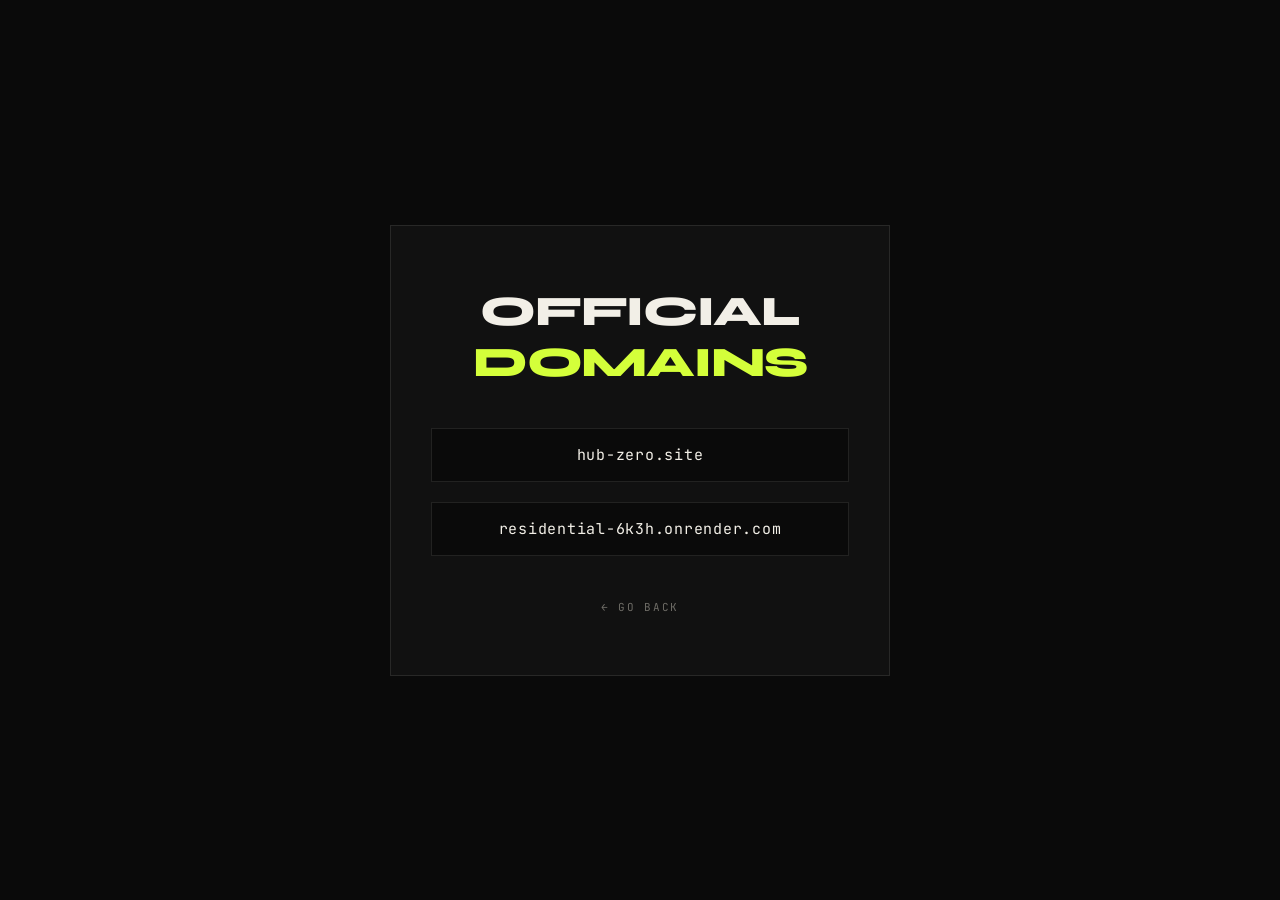
<file: domains/index.html>
<!DOCTYPE html>
<html lang="en">
<head>
<meta charset="UTF-8">
<meta name="viewport" content="width=device-width, initial-scale=1.0">
<title>Hub Zero — Official Domains</title>
<link rel="preconnect" href="https://fonts.googleapis.com">
<link rel="preconnect" href="https://fonts.gstatic.com" crossorigin>
<link href="https://fonts.googleapis.com/css2?family=Syne:wght@700;800&family=JetBrains+Mono:wght@400;500&display=swap" rel="stylesheet">
<style>
  :root {
    --bg: #0a0a0a;
    --fg: #f2efe7;
    --muted: #6e6c66;
    --accent: #d4ff3a;
    --line: rgba(242,239,231,0.1);
    --ease: cubic-bezier(0.65, 0.05, 0.1, 1);
  }
  * { margin: 0; padding: 0; box-sizing: border-box; }
  body {
    background: var(--bg);
    color: var(--fg);
    font-family: 'Syne', sans-serif;
    display: flex;
    justify-content: center;
    align-items: center;
    min-height: 100vh;
    overflow: hidden;
    padding: 20px;
  }
  .container {
    text-align: center;
    max-width: 500px;
    width: 100%;
    border: 1px solid var(--line);
    padding: 60px 40px;
    background: #111;
  }
  h1 {
    font-size: clamp(24px, 5vw, 42px);
    font-weight: 800;
    letter-spacing: -0.03em;
    margin-bottom: 40px;
    text-transform: uppercase;
  }
  h1 span {
    color: var(--accent);
  }
  .domain-list {
    list-style: none;
    display: flex;
    flex-direction: column;
    gap: 20px;
    margin-bottom: 40px;
  }
  .domain-item {
    font-family: 'JetBrains Mono', monospace;
    font-size: 15px;
    letter-spacing: 0.05em;
    color: var(--fg);
    padding: 16px;
    border: 1px solid var(--line);
    background: #0a0a0a;
    transition: all 0.4s var(--ease);
  }
  .domain-item:hover {
    border-color: var(--accent);
    color: var(--accent);
    box-shadow: 0 10px 30px rgba(212,255,58,0.05);
  }
  .back-link {
    font-family: 'JetBrains Mono', monospace;
    font-size: 11px;
    text-transform: uppercase;
    letter-spacing: 0.15em;
    color: var(--muted);
    text-decoration: none;
    transition: color 0.3s;
  }
  .back-link:hover {
    color: var(--accent);
  }
</style>
</head>
<body>
  <div class="container">
    <h1>Official <span>Domains</span></h1>
    <ul class="domain-list">
      <li class="domain-item">hub-zero.site</li>
      <li class="domain-item">residential-6k3h.onrender.com</li>
    </ul>
    <a href="../" class="back-link">← Go Back</a>
  </div>
</body>
</html>
</file>
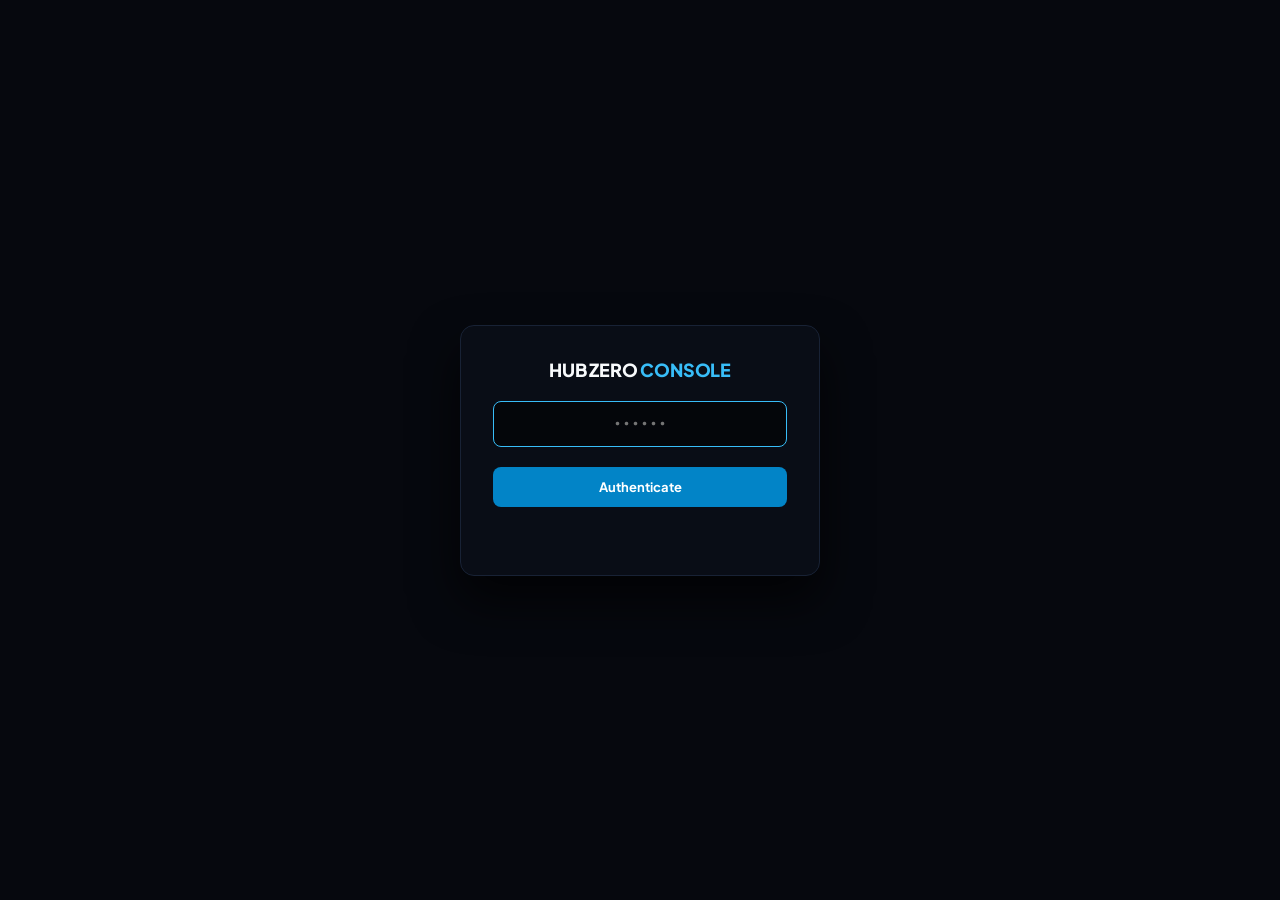
<file: watermelon.html>
<!DOCTYPE html>
<html lang="en">
<head>
  <meta charset="UTF-8">
  <meta name="viewport" content="width=device-width, initial-scale=1.0">
  <title>0x34230292</title>
  <link rel="stylesheet" href="https://fonts.googleapis.com/css2?family=JetBrains+Mono:wght@400;500;600;700;800&family=Plus+Jakarta+Sans:wght@400;500;600;700;800&display=swap">
  <style>
    :root {
      --bg: #06080e;
      --sidebar: #090d16;
      --card: #0d1322;
      --card-alt: #11182c;
      --card-hover: #151e36;
      --border: #182235;
      --border-light: #22304a;
      --border-hover: #2f4265;
      --border-accent: #38bdf8;
      
      --accent: #38bdf8;
      --accent-dim: rgba(56, 189, 248, 0.12);
      --accent-solid: #0284c7;
      --purple: #c084fc;
      --purple-dim: rgba(192, 132, 252, 0.12);
      --emerald: #34d399;
      --emerald-dim: rgba(52, 211, 153, 0.12);
      --amber: #fbbf24;
      --amber-dim: rgba(251, 191, 36, 0.12);
      --rose: #f87171;
      --rose-dim: rgba(248, 113, 113, 0.12);
      
      --fg: #f8fafc;
      --fg-secondary: #94a3b8;
      --muted: #64748b;
      --font-main: 'Plus Jakarta Sans', -apple-system, BlinkMacSystemFont, sans-serif;
      --font-mono: 'JetBrains Mono', monospace;
    }

    *, *::before, *::after {
      box-sizing: border-box;
      margin: 0;
      padding: 0;
    }

    body {
      background-color: var(--bg);
      color: var(--fg);
      font-family: var(--font-main);
      min-height: 100vh;
      display: flex;
      overflow-x: hidden;
      -webkit-font-smoothing: antialiased;
    }

    /* ─── AUTHENTICATION SCREEN ─── */
    .login-screen {
      display: flex;
      flex-direction: column;
      align-items: center;
      justify-content: center;
      width: 100vw;
      height: 100vh;
      background: var(--bg);
      z-index: 9999;
      position: fixed;
      top: 0;
      left: 0;
    }

    .login-card {
      width: 100%;
      max-width: 360px;
      background: var(--sidebar);
      border: 1px solid var(--border);
      border-radius: 14px;
      padding: 32px;
      display: flex;
      flex-direction: column;
      gap: 20px;
      text-align: center;
      box-shadow: 0 24px 48px rgba(0,0,0,0.7);
    }

    .login-title {
      font-size: 18px;
      font-weight: 800;
      letter-spacing: -0.01em;
      text-transform: uppercase;
      color: var(--fg);
    }

    .login-title span {
      color: var(--accent);
    }

    .login-input {
      font-family: var(--font-mono);
      background: #04060a;
      border: 1px solid var(--border);
      color: var(--fg);
      padding: 12px;
      border-radius: 8px;
      text-align: center;
      font-size: 15px;
      outline: none;
      transition: border-color 0.15s ease;
    }

    .login-input:focus {
      border-color: var(--accent);
    }

    .login-btn {
      font-family: var(--font-main);
      background: #0284c7;
      color: #ffffff;
      border: none;
      padding: 12px;
      border-radius: 8px;
      font-weight: 700;
      cursor: pointer;
      font-size: 13px;
      transition: background 0.15s ease;
    }

    .login-btn:hover {
      background: #0369a1;
    }

    .login-error {
      color: var(--rose);
      font-size: 12px;
      min-height: 16px;
      font-weight: 600;
    }

    /* ─── SIDEBAR NAVIGATION ─── */
    .sidebar {
      width: 240px;
      background: var(--sidebar);
      border-right: 1px solid var(--border);
      height: 100vh;
      position: fixed;
      top: 0;
      left: 0;
      display: none;
      flex-direction: column;
      padding: 24px 16px;
      justify-content: space-between;
      z-index: 10;
    }

    .sidebar-top {
      display: flex;
      flex-direction: column;
      gap: 24px;
    }

    .sidebar-header {
      display: flex;
      align-items: center;
      gap: 10px;
      padding: 4px 6px;
    }

    .sidebar-logo {
      font-size: 15px;
      font-weight: 800;
      letter-spacing: -0.02em;
      text-transform: uppercase;
      color: var(--fg);
    }

    .sidebar-logo span {
      color: var(--accent);
    }

    .nav-list {
      display: flex;
      flex-direction: column;
      gap: 4px;
      list-style: none;
    }

    .nav-item {
      display: flex;
      align-items: center;
      gap: 10px;
      padding: 8px 12px;
      border-radius: 8px;
      color: var(--muted);
      font-size: 13px;
      font-weight: 600;
      cursor: pointer;
      transition: all 0.15s ease;
      user-select: none;
    }

    .nav-item svg {
      width: 15px;
      height: 15px;
      stroke: currentColor;
      stroke-width: 2.2;
      fill: none;
    }

    .nav-item:hover {
      color: var(--fg);
      background: rgba(255, 255, 255, 0.04);
    }

    .nav-item.active {
      color: #ffffff;
      background: #11182c;
      border: 1px solid var(--border-light);
    }

    .nav-item.active svg {
      stroke: var(--accent);
    }

    .sidebar-footer {
      display: flex;
      flex-direction: column;
      gap: 10px;
    }

    .btn-exit {
      display: flex;
      align-items: center;
      justify-content: center;
      gap: 8px;
      padding: 8px;
      border: 1px solid rgba(248, 113, 113, 0.25);
      border-radius: 8px;
      background: rgba(248, 113, 113, 0.06);
      color: #f87171;
      font-family: var(--font-main);
      font-size: 12px;
      font-weight: 700;
      cursor: pointer;
      transition: all 0.15s ease;
    }

    .btn-exit:hover {
      background: rgba(248, 113, 113, 0.15);
      color: #ffffff;
    }

    /* ─── MAIN CONTENT WINDOW ─── */
    .main-window {
      margin-left: 240px;
      flex: 1;
      padding: 24px 32px;
      display: none;
      flex-direction: column;
      gap: 20px;
      box-sizing: border-box;
      max-width: 1400px;
    }

    /* ─── METRICS STRIP CARDS ─── */
    .metrics-strip {
      display: grid;
      grid-template-columns: repeat(4, 1fr);
      gap: 12px;
    }

    .metric-card {
      background: var(--card);
      border: 1px solid var(--border);
      border-radius: 10px;
      padding: 14px 16px;
      display: flex;
      flex-direction: column;
      gap: 4px;
      transition: border-color 0.15s ease, background 0.15s ease;
    }

    .metric-card:hover {
      border-color: var(--border-light);
      background: var(--card-alt);
    }

    .metric-card-header {
      display: flex;
      align-items: center;
      justify-content: space-between;
      color: var(--muted);
      font-size: 11px;
      font-weight: 700;
      text-transform: uppercase;
      letter-spacing: 0.05em;
    }

    .metric-card-header svg {
      width: 14px;
      height: 14px;
    }

    .metric-card-value {
      font-size: 20px;
      font-weight: 800;
      color: #ffffff;
      font-family: var(--font-mono);
      display: flex;
      align-items: baseline;
      gap: 6px;
    }

    .metric-card-sub {
      font-size: 11px;
      color: var(--muted);
      font-weight: 500;
    }

    /* ─── PAGE CONTROL ROW ─── */
    .control-row {
      display: flex;
      justify-content: space-between;
      align-items: center;
      gap: 12px;
      flex-wrap: wrap;
    }

    .control-left {
      display: flex;
      align-items: center;
      gap: 8px;
      flex-wrap: wrap;
    }

    .search-wrapper {
      position: relative;
      width: 260px;
    }

    .search-input {
      width: 100%;
      height: 36px;
      background: var(--sidebar);
      border: 1px solid var(--border);
      border-radius: 8px;
      padding: 0 12px 0 34px;
      color: var(--fg);
      font-family: var(--font-main);
      font-size: 12.5px;
      outline: none;
      transition: border-color 0.15s ease;
    }

    .search-input:focus {
      border-color: var(--accent);
    }

    .search-icon {
      position: absolute;
      left: 10px;
      top: 50%;
      transform: translateY(-50%);
      width: 14px;
      height: 14px;
      stroke: var(--muted);
      stroke-width: 2.2;
      fill: none;
      pointer-events: none;
    }

    .filter-chip {
      padding: 6px 12px;
      border-radius: 6px;
      font-size: 11.5px;
      font-weight: 700;
      background: #0d1322;
      border: 1px solid var(--border);
      color: var(--muted);
      cursor: pointer;
      transition: all 0.15s ease;
      user-select: none;
    }

    .filter-chip:hover {
      color: var(--fg);
      background: #151e36;
    }

    .filter-chip.active {
      background: rgba(56, 189, 248, 0.15);
      border-color: rgba(56, 189, 248, 0.4);
      color: #38bdf8;
    }

    .btn-control-action {
      display: inline-flex;
      align-items: center;
      gap: 6px;
      padding: 7px 14px;
      border-radius: 8px;
      font-family: var(--font-main);
      font-size: 12px;
      font-weight: 700;
      cursor: pointer;
      transition: all 0.15s ease;
      background: #11182c;
      border: 1px solid var(--border-light);
      color: var(--fg);
      user-select: none;
    }

    .btn-control-action:hover {
      background: #1a2542;
      color: #ffffff;
      border-color: var(--accent);
    }

    /* ─── FLOATING SELECTION TOOLBAR ─── */
    .selection-toolbar {
      position: fixed;
      bottom: 24px;
      left: calc(240px + (100vw - 240px) / 2);
      transform: translateX(-50%);
      z-index: 500;
      display: none;
      align-items: center;
      gap: 16px;
      background: #0f172a;
      border: 1px solid #334155;
      border-radius: 10px;
      padding: 9px 18px;
      box-shadow: 0 16px 40px rgba(0, 0, 0, 0.7);
      backdrop-filter: blur(8px);
    }

    .selection-toolbar.active {
      display: flex;
    }

    .selection-info {
      display: flex;
      align-items: center;
      gap: 10px;
    }

    .selection-badge {
      font-family: var(--font-mono);
      font-size: 11px;
      font-weight: 700;
      background: rgba(56, 189, 248, 0.2);
      color: #7dd3fc;
      border: 1px solid rgba(56, 189, 248, 0.35);
      padding: 3px 7px;
      border-radius: 4px;
    }

    .selection-title {
      font-size: 12.5px;
      font-weight: 600;
      color: #f1f5f9;
      white-space: nowrap;
    }

    .selection-actions {
      display: flex;
      align-items: center;
      gap: 8px;
    }

    /* ─── REDESIGNED STUDENT DIRECTORY TABLE ─── */
    .panel-container {
      background: var(--sidebar);
      border: 1px solid var(--border);
      border-radius: 12px;
      overflow: hidden;
      display: none;
    }

    .panel-container.active {
      display: block;
    }

    table {
      width: 100%;
      border-collapse: collapse;
      text-align: left;
    }

    th, td {
      padding: 12px 16px;
      border-bottom: 1px solid var(--border);
      vertical-align: middle;
    }

    th {
      font-size: 10.5px;
      font-weight: 750;
      text-transform: uppercase;
      letter-spacing: 0.06em;
      color: var(--muted);
      background: #080c14;
    }

    td {
      font-size: 13px;
      color: var(--fg-secondary);
    }

    tr:last-child td {
      border-bottom: none;
    }

    tr {
      transition: background 0.12s ease;
    }

    tr:hover td {
      background: rgba(255, 255, 255, 0.02);
    }

    .selectable-row {
      cursor: pointer;
    }

    .selectable-row:hover td {
      background: rgba(56, 189, 248, 0.06) !important;
    }

    .selectable-row.selected-row td {
      background: rgba(56, 189, 248, 0.12) !important;
    }

    .selectable-row.selected-row td:first-child {
      border-left: 3px solid var(--accent);
    }

    /* ─── STUDENT IDENTITY CELL ─── */
    .student-id-cell {
      display: flex;
      align-items: center;
      gap: 12px;
    }

    .student-avatar {
      width: 42px;
      height: 42px;
      border-radius: 10px;
      background: #11182c;
      border: 1px solid #1f2c44;
      display: flex;
      align-items: center;
      justify-content: center;
      color: #94a3b8;
      font-size: 14px;
      font-weight: 800;
      overflow: hidden;
      flex-shrink: 0;
      position: relative;
    }

    .student-avatar img {
      width: 100%;
      height: 100%;
      object-fit: cover;
      display: block;
    }

    .student-meta {
      display: flex;
      flex-direction: column;
      gap: 3px;
    }

    .student-name {
      font-size: 13.5px;
      font-weight: 750;
      color: #ffffff;
      line-height: 1.2;
    }

    .student-subline {
      display: flex;
      align-items: center;
      gap: 6px;
    }

    .id-tag {
      font-family: var(--font-mono);
      font-size: 10.5px;
      font-weight: 700;
      color: #94a3b8;
      background: rgba(255, 255, 255, 0.04);
      border: 1px solid var(--border);
      padding: 1px 6px;
      border-radius: 4px;
    }

    .verified-dot {
      display: inline-flex;
      align-items: center;
      gap: 4px;
      font-size: 10.5px;
      font-weight: 600;
      color: var(--emerald);
    }
    .verified-dot::before {
      content: "";
      width: 5px;
      height: 5px;
      border-radius: 50%;
      background: var(--emerald);
    }

    /* ─── EXECUTIONS CELL ─── */
    .exec-cell {
      display: flex;
      align-items: center;
      gap: 6px;
    }

    .exec-chip {
      display: inline-flex;
      align-items: center;
      gap: 4px;
      padding: 3px 8px;
      border-radius: 5px;
      font-family: var(--font-mono);
      font-size: 11px;
      font-weight: 750;
      letter-spacing: 0.02em;
    }
    .exec-chip-ep {
      background: rgba(56, 189, 248, 0.08);
      border: 1px solid rgba(56, 189, 248, 0.22);
      color: #38bdf8;
    }
    .exec-chip-ss {
      background: rgba(192, 132, 252, 0.08);
      border: 1px solid rgba(192, 132, 252, 0.22);
      color: #c084fc;
    }

    /* ─── QUOTA BALANCES CELL ─── */
    .quota-cell {
      display: flex;
      flex-direction: column;
      gap: 4px;
    }

    .quota-item-row {
      display: flex;
      align-items: center;
      gap: 8px;
    }

    .quota-number {
      font-family: var(--font-mono);
      font-size: 12px;
      font-weight: 800;
      letter-spacing: 0.02em;
    }

    .quota-bar-track {
      width: 65px;
      height: 4px;
      background: #111827;
      border-radius: 2px;
      overflow: hidden;
      border: 1px solid rgba(255, 255, 255, 0.08);
      flex-shrink: 0;
    }

    .quota-bar-fill {
      height: 100%;
      border-radius: 2px;
      transition: width 0.3s ease, background-color 0.3s ease;
    }

    .quota-tasks-sub {
      font-family: var(--font-mono);
      font-size: 11px;
      color: #94a3b8;
      display: flex;
      align-items: center;
      gap: 4px;
    }

    .quota-tasks-sub strong {
      color: #e2e8f0;
    }

    /* ─── COOLDOWN STATUS CELL ─── */
    .cooldown-badge {
      display: inline-flex;
      align-items: center;
      gap: 6px;
      padding: 4px 10px;
      border-radius: 6px;
      font-family: var(--font-mono);
      font-size: 11px;
      font-weight: 700;
    }
    .cooldown-ready {
      background: rgba(52, 211, 153, 0.1);
      border: 1px solid rgba(52, 211, 153, 0.28);
      color: #34d399;
    }
    .cooldown-active {
      background: rgba(248, 113, 113, 0.1);
      border: 1px solid rgba(248, 113, 113, 0.28);
      color: #f87171;
    }

    /* ─── ACTIONS GROUP ─── */
    .actions-group {
      display: flex;
      align-items: center;
      justify-content: flex-end;
      gap: 6px;
    }

    .btn-action-icon {
      width: 30px;
      height: 30px;
      border-radius: 6px;
      display: inline-flex;
      align-items: center;
      justify-content: center;
      background: #0d1322;
      border: 1px solid var(--border);
      color: var(--muted);
      cursor: pointer;
      transition: all 0.15s ease;
    }

    .btn-action-icon svg {
      width: 14px;
      height: 14px;
      stroke-width: 2.2;
      fill: none;
      stroke: currentColor;
    }

    .btn-action-icon:hover {
      background: #162035;
      color: #ffffff;
    }

    .btn-action-admin { color: #eab308; }
    .btn-action-admin:hover, .btn-action-admin.active { border-color: #facc15; background: rgba(234, 179, 8, 0.15); color: #facc15; }

    /* ─── ELITE ADMIN ROW ─── */
    .admin-row {
      position: relative;
    }

    .admin-row td {
      background: rgba(255, 255, 255, 0.02) !important;
      border-top: 1px solid rgba(255, 255, 255, 0.07) !important;
      border-bottom: 1px solid rgba(255, 255, 255, 0.07) !important;
      transition: background 0.15s ease;
    }

    .admin-row td:first-child {
      border-left: 2.5px solid #eab308 !important;
    }

    .admin-row td:last-child {
      border-right: 1px solid rgba(255, 255, 255, 0.07) !important;
    }

    .admin-row:hover td {
      background: rgba(255, 255, 255, 0.04) !important;
    }

    .admin-row .student-avatar {
      background: #0f1523;
      border: 1.5px solid #ca8a04;
      color: #fde047;
      box-shadow: 0 0 10px rgba(234, 179, 8, 0.2);
    }

    .admin-row .student-name {
      color: #ffffff;
      font-weight: 750;
    }

    .admin-inf-badge {
      display: inline-flex;
      align-items: center;
      justify-content: center;
      font-family: var(--font-mono);
      font-size: 16px;
      font-weight: 800;
      color: #facc15;
      line-height: 1;
      text-shadow: 0 0 10px rgba(250, 204, 21, 0.35);
    }

    .admin-runs-badge {
      display: inline-flex;
      align-items: center;
      gap: 5px;
      padding: 3px 9px;
      border-radius: 5px;
      font-family: var(--font-mono);
      font-size: 11px;
      font-weight: 750;
      background: rgba(255, 255, 255, 0.05);
      border: 1px solid rgba(255, 255, 255, 0.12);
      color: #e2e8f0;
    }

    .btn-action-revoke {
      background: rgba(244, 63, 94, 0.1) !important;
      border: 1px solid rgba(244, 63, 94, 0.35) !important;
      color: #fca5a5 !important;
      font-family: var(--font-main);
      font-size: 11px;
      font-weight: 750;
      text-transform: uppercase;
      letter-spacing: 0.03em;
      padding: 6px 12px;
      border-radius: 5px;
      cursor: pointer;
      display: inline-flex;
      align-items: center;
      gap: 6px;
      transition: all 0.15s ease;
      white-space: nowrap;
    }

    .btn-action-revoke:hover {
      background: rgba(244, 63, 94, 0.25) !important;
      border-color: #f43f5e !important;
      color: #ffffff !important;
      box-shadow: 0 0 12px rgba(244, 63, 94, 0.35);
      transform: translateY(-1px);
    }
    .btn-action-force { color: #38bdf8; }
    .btn-action-force:hover { border-color: #38bdf8; background: rgba(56, 189, 248, 0.15); color: #7dd3fc; }
    .btn-action-edit:hover { border-color: #c084fc; color: #c084fc; }
    .btn-action-reset:hover { border-color: var(--accent); color: var(--accent); }
    .btn-action-softban:hover { border-color: var(--amber); color: var(--amber); }
    .btn-action-blacklist:hover { border-color: var(--rose); color: var(--rose); }

    /* ─── BADGES ─── */
    .badge {
      font-family: var(--font-mono);
      font-size: 11px;
      padding: 2px 6px;
      border-radius: 4px;
      font-weight: 700;
      display: inline-block;
    }

    .badge-id {
      background: rgba(255, 255, 255, 0.04);
      color: #94a3b8;
      border: 1px solid var(--border);
    }

    .badge-ready {
      background: rgba(52, 211, 153, 0.12);
      color: var(--emerald);
      border: 1px solid rgba(52, 211, 153, 0.25);
    }

    .badge-cooldown {
      background: rgba(248, 113, 113, 0.12);
      color: var(--rose);
      border: 1px solid rgba(248, 113, 113, 0.25);
    }

    .badge-admin {
      background: rgba(234, 179, 8, 0.12);
      color: #facc15;
      border: 1px solid rgba(234, 179, 8, 0.3);
      font-size: 9.5px;
      font-weight: 800;
      letter-spacing: 0.06em;
      text-transform: uppercase;
      display: inline-flex;
      align-items: center;
      padding: 1px 6px;
      border-radius: 4px;
    }

    .badge-scope {
      font-size: 10px;
      font-weight: 800;
      padding: 2px 6px;
      border-radius: 4px;
      text-transform: uppercase;
      letter-spacing: 0.04em;
    }
    .badge-scope-ep { background: rgba(56, 189, 248, 0.12); color: #38bdf8; border: 1px solid rgba(56, 189, 248, 0.3); }
    .badge-scope-ss { background: rgba(192, 132, 252, 0.12); color: #c084fc; border: 1px solid rgba(192, 132, 252, 0.3); }
    .badge-scope-global { background: rgba(52, 211, 153, 0.12); color: #34d399; border: 1px solid rgba(52, 211, 153, 0.3); }

    .timestamp {
      font-family: var(--font-mono);
      font-size: 11.5px;
      color: var(--muted);
    }

    .btn-action {
      background: #0d1322;
      border: 1px solid var(--border);
      color: var(--muted);
      font-family: var(--font-main);
      font-size: 11px;
      font-weight: 700;
      text-transform: uppercase;
      padding: 4px 9px;
      border-radius: 5px;
      cursor: pointer;
      transition: all 0.15s ease;
      display: inline-flex;
      align-items: center;
      gap: 4px;
    }

    .btn-action:hover {
      color: var(--fg);
      border-color: var(--border-hover);
    }

    .btn-action.btn-accent { color: #38bdf8; border-color: rgba(56, 189, 248, 0.3); }
    .btn-action.btn-accent:hover { background: rgba(56, 189, 248, 0.1); color: #fff; }
    
    .btn-action.btn-purple { color: #c084fc; border-color: rgba(192, 132, 252, 0.3); }
    .btn-action.btn-purple:hover { background: rgba(192, 132, 252, 0.1); color: #fff; }

    .btn-action.btn-error { color: #f87171; border-color: rgba(248, 113, 113, 0.3); }
    .btn-action.btn-error:hover { background: rgba(248, 113, 113, 0.1); color: #fff; }

    .btn-action.btn-success { color: #34d399; border-color: rgba(52, 211, 153, 0.3); }
    .btn-action.btn-success:hover { background: rgba(52, 211, 153, 0.1); color: #fff; }

    /* Reorder arrow buttons */
    .btn-reorder {
      width: 22px;
      height: 22px;
      border-radius: 4px;
      background: #141c2e;
      border: 1px solid var(--border);
      color: #94a3b8;
      cursor: pointer;
      display: inline-flex;
      align-items: center;
      justify-content: center;
      font-size: 10px;
      font-weight: 800;
      transition: all 0.12s ease;
    }
    .btn-reorder:hover:not(:disabled) {
      background: #1e293b;
      color: #fff;
      border-color: var(--accent);
    }
    .btn-reorder:disabled {
      opacity: 0.25;
      cursor: not-allowed;
    }

    /* ─── MODAL DIALOGS ─── */
    .modal-overlay {
      position: fixed;
      inset: 0;
      background: rgba(4, 7, 13, 0.85);
      backdrop-filter: blur(6px);
      z-index: 1000;
      display: none;
      justify-content: center;
      align-items: center;
      opacity: 0;
      transition: opacity 0.15s ease;
    }

    .modal-overlay.active {
      display: flex;
      opacity: 1;
    }

    .modal-card {
      background: var(--card);
      border: 1px solid var(--border-light);
      border-radius: 12px;
      padding: 24px;
      max-width: 440px;
      width: 92%;
      display: flex;
      flex-direction: column;
      gap: 16px;
      box-shadow: 0 24px 60px rgba(0,0,0,0.8);
    }

    .modal-title {
      font-size: 14px;
      font-weight: 800;
      text-transform: uppercase;
      letter-spacing: 0.04em;
    }

    .form-group {
      display: flex;
      flex-direction: column;
      gap: 5px;
    }

    .form-label {
      font-size: 10.5px;
      text-transform: uppercase;
      font-weight: 750;
      color: var(--muted);
      letter-spacing: 0.05em;
    }

    .form-input {
      background: #080d17;
      border: 1px solid var(--border);
      color: var(--fg);
      padding: 10px 12px;
      border-radius: 8px;
      font-size: 13px;
      outline: none;
      font-family: inherit;
      transition: border-color 0.15s ease;
    }

    .form-input:focus {
      border-color: var(--accent);
    }

    .modal-actions {
      display: flex;
      gap: 8px;
      margin-top: 4px;
    }

    .btn-modal {
      flex: 1;
      padding: 9px 14px;
      border-radius: 8px;
      font-weight: 700;
      font-size: 12.5px;
      cursor: pointer;
      border: 1px solid transparent;
      font-family: inherit;
      transition: all 0.15s ease;
    }

    .btn-modal-cancel {
      background: transparent;
      border-color: var(--border);
      color: var(--fg);
    }

    .btn-modal-cancel:hover {
      background: rgba(255,255,255,0.04);
    }

    .btn-modal-save {
      background: #0284c7;
      color: white;
    }

    .btn-modal-save:hover {
      background: #0369a1;
    }

    .btn-modal-red {
      background: var(--rose);
      color: white;
    }

    .btn-modal-red:hover {
      opacity: 0.9;
    }

    /* ─── MANAGE LIMITS ACTION MENU ─── */
    .limits-menu-grid {
      display: grid;
      grid-template-columns: 1fr 1fr;
      gap: 8px;
    }

    .limits-menu-card {
      background: #080c14;
      border: 1px solid var(--border);
      border-radius: 8px;
      padding: 14px;
      display: flex;
      align-items: center;
      gap: 10px;
      cursor: pointer;
      transition: all 0.15s ease;
      font-size: 13px;
      font-weight: 700;
      color: #f1f5f9;
    }

    .limits-menu-card:hover {
      background: #11182c;
      border-color: var(--border-light);
    }

    .limits-card-icon {
      width: 28px;
      height: 28px;
      border-radius: 6px;
      background: #11182c;
      display: flex;
      align-items: center;
      justify-content: center;
      flex-shrink: 0;
    }

    /* Switch styling */
    .dev-switch {
      position: relative;
      display: inline-block;
      width: 40px;
      height: 20px;
    }
    .dev-switch input {
      opacity: 0;
      width: 0;
      height: 0;
    }
    .dev-slider {
      position: absolute;
      cursor: pointer;
      inset: 0;
      background-color: #1e293b;
      transition: .2s;
      border-radius: 20px;
      border: 1px solid #334155;
    }
    .dev-slider::before {
      position: absolute;
      content: "";
      height: 12px;
      width: 12px;
      left: 3px;
      bottom: 3px;
      background-color: #94a3b8;
      transition: .2s;
      border-radius: 50%;
    }
    .dev-switch input:checked + .dev-slider {
      background-color: var(--emerald);
      border-color: var(--emerald);
    }
    .dev-switch input:checked + .dev-slider::before {
      transform: translateX(20px);
      background-color: #ffffff;
    }

    /* Color pills */
    .color-pill {
      display: inline-flex;
      align-items: center;
      justify-content: center;
      padding: 2px 8px;
      border-radius: 4px;
      font-size: 10px;
      font-weight: 700;
      text-transform: uppercase;
    }
    .pill-red { background: rgba(239, 68, 68, 0.15); color: #f87171; border: 1px solid rgba(239, 68, 68, 0.3); }
    .pill-orange { background: rgba(249, 115, 22, 0.15); color: #fb923c; border: 1px solid rgba(249, 115, 22, 0.3); }
    .pill-yellow { background: rgba(234, 179, 8, 0.15); color: #facc15; border: 1px solid rgba(234, 179, 8, 0.3); }
    .pill-green { background: rgba(34, 197, 94, 0.15); color: #4ade80; border: 1px solid rgba(34, 197, 94, 0.3); }
    .pill-blue { background: rgba(59, 130, 246, 0.15); color: #60a5fa; border: 1px solid rgba(59, 130, 246, 0.3); }

    /* Target Picker Grid */
    .target-picker-grid {
      display: grid;
      grid-template-columns: repeat(3, 1fr);
      gap: 6px;
    }
    .target-picker-btn {
      padding: 8px 6px;
      border-radius: 6px;
      background: #080d17;
      border: 1px solid var(--border);
      color: var(--muted);
      cursor: pointer;
      font-size: 11px;
      font-weight: 700;
      font-family: inherit;
      text-align: center;
      transition: all 0.15s ease;
    }
    .target-picker-btn:hover { background: #141c2e; color: #fff; }
    .target-picker-btn.active {
      background: #1e293b;
      border-color: var(--accent);
      color: #fff;
    }

    /* Type Picker Option Group */
    .type-picker-grid {
      display: grid;
      grid-template-columns: repeat(4, 1fr);
      gap: 6px;
    }
    .type-picker-btn {
      display: flex;
      flex-direction: column;
      align-items: center;
      justify-content: center;
      gap: 4px;
      padding: 8px 4px;
      border-radius: 6px;
      background: #080d17;
      border: 1px solid var(--border);
      color: var(--muted);
      cursor: pointer;
      font-size: 11px;
      font-weight: 700;
      font-family: inherit;
      transition: all 0.15s ease;
    }
    .type-picker-btn svg { width: 14px; height: 14px; }
    .type-picker-btn:hover { background: #141c2e; color: #fff; }
    .type-picker-btn.active {
      background: #1e293b;
      border-color: var(--accent);
      color: #fff;
    }

    /* Solid Vivid Color Picker Grid */
    .color-picker-grid {
      display: grid;
      grid-template-columns: repeat(5, 1fr);
      gap: 6px;
    }
    .color-picker-btn {
      display: flex;
      align-items: center;
      justify-content: center;
      padding: 8px 4px;
      border-radius: 6px;
      cursor: pointer;
      font-size: 11px;
      font-weight: 800;
      font-family: inherit;
      color: #ffffff;
      border: 2px solid transparent;
      transition: transform 0.12s, box-shadow 0.12s;
    }
    .color-btn-red { background: #dc2626; }
    .color-btn-orange { background: #ea580c; }
    .color-btn-yellow { background: #ca8a04; }
    .color-btn-green { background: #16a34a; }
    .color-btn-blue { background: #2563eb; }

    .color-picker-btn:hover {
      transform: translateY(-1px);
      filter: brightness(1.1);
    }
    .color-picker-btn.active {
      border-color: #ffffff;
      box-shadow: 0 0 0 2px rgba(255, 255, 255, 0.4);
    }
  </style>
</head>
<body>

  <!-- AUTHENTICATION SCREEN -->
  <div class="login-screen" id="login-container">
    <div class="login-card">
      <div class="login-title">Hub Zero <span>Console</span></div>
      <input type="password" class="login-input" id="password-input" placeholder="••••••" autofocus />
      <button class="login-btn" id="login-btn">Authenticate</button>
      <div class="login-error" id="login-error"></div>
    </div>
  </div>

  <!-- SIDEBAR NAVIGATION -->
  <nav class="sidebar" id="sidebar-container">
    <div class="sidebar-top">
      <div class="sidebar-header">
        <div class="sidebar-logo">Hub Zero <span>Console</span></div>
      </div>
      <ul class="nav-list">
        <li class="nav-item active" data-tab="users">
          <svg viewBox="0 0 24 24"><path d="M17 21v-2a4 4 0 0 0-4-4H5a4 4 0 0 0-4 4v2"></path><circle cx="9" cy="7" r="4"></circle><path d="M23 21v-2a4 4 0 0 0-3-3.87"></path><path d="M16 3.13a4 4 0 0 1 0 7.75"></path></svg>
          Registered Students
        </li>
        <li class="nav-item" data-tab="directives">
          <svg viewBox="0 0 24 24" fill="none" stroke="currentColor" stroke-width="2.2"><polygon points="13 2 3 14 12 14 11 22 21 10 12 10 13 2"></polygon></svg>
          Directives
        </li>
        <li class="nav-item" data-tab="features">
          <svg viewBox="0 0 24 24"><polygon points="12 2 15.09 8.26 22 9.27 17 14.14 18.18 21.02 12 17.77 5.82 21.02 7 14.14 2 9.27 8.91 8.26 12 2"></polygon></svg>
          Feature Controls
        </li>
        <li class="nav-item" data-tab="announcements">
          <svg viewBox="0 0 24 24"><path d="M18 8A6 6 0 0 0 6 8c0 7-3 9-3 9h18s-3-2-3-9"></path><path d="M13.73 21a2 2 0 0 1-3.46 0"></path></svg>
          Announcements
        </li>
        <li class="nav-item" data-tab="blacklist">
          <svg viewBox="0 0 24 24"><rect x="3" y="11" width="18" height="11" rx="2" ry="2"></rect><path d="M7 11V7a5 5 0 0 1 10 0v4"></path></svg>
          Blacklist Registry
        </li>
        <li class="nav-item" data-tab="violations">
          <svg viewBox="0 0 24 24"><path d="M10.29 3.86L1.82 18a2 2 0 0 0 1.71 3h16.94a2 2 0 0 0 1.71-3L13.71 3.86a2 2 0 0 0-3.42 0z"></path><line x1="12" y1="9" x2="12" y2="13"></line><line x1="12" y1="17" x2="12.01" y2="17"></line></svg>
          Console Violations
        </li>
      </ul>
    </div>
    <div class="sidebar-footer">
      <button class="btn-exit" id="logout-btn">
        <svg viewBox="0 0 24 24" width="14" height="14" stroke="currentColor" stroke-width="2.2" fill="none"><path d="M9 21H5a2 2 0 0 1-2-2V5a2 2 0 0 1 2-2h4"></path><polyline points="16 17 21 12 16 7"></polyline><line x1="21" y1="12" x2="9" y2="12"></line></svg>
        Exit Session
      </button>
    </div>
  </nav>

  <!-- MAIN WINDOW -->
  <main class="main-window" id="dashboard">
    
    <!-- ─── TOP METRICS STRIP ─── -->
    <div class="metrics-strip" id="users-metrics-strip">
      <div class="metric-card">
        <div class="metric-card-header">
          <span>Active Students</span>
          <svg viewBox="0 0 24 24" stroke="currentColor" stroke-width="2" fill="none"><path d="M17 21v-2a4 4 0 0 0-4-4H5a4 4 0 0 0-4 4v2"></path><circle cx="9" cy="7" r="4"></circle></svg>
        </div>
        <div class="metric-card-value">
          <span id="metric-total-students">0</span>
        </div>
        
      </div>

      <div class="metric-card">
        <div class="metric-card-header">
          <span>Total Executions</span>
          <svg viewBox="0 0 24 24" stroke="#38bdf8" stroke-width="2" fill="none"><polygon points="13 2 3 14 12 14 11 22 21 10 12 10 13 2"></polygon></svg>
        </div>
        <div class="metric-card-value" style="color: #38bdf8;">
          <span id="metric-total-runs">0</span>
        </div>
        <div class="metric-card-sub" id="metric-runs-breakdown">EP: 0 · SS: 0</div>
      </div>

      <div class="metric-card">
        <div class="metric-card-header">
          <span>Cooldown Status</span>
          <svg viewBox="0 0 24 24" stroke="#fbbf24" stroke-width="2" fill="none"><circle cx="12" cy="12" r="10"></circle><polyline points="12 6 12 12 16 14"></polyline></svg>
        </div>
        <div class="metric-card-value" style="color: #34d399;">
          <span id="metric-cooldown-ready">0</span>
          <span style="font-size: 13px; color: var(--muted); font-weight: 500;">Ready</span>
        </div>
        <div class="metric-card-sub"><span id="metric-cooldown-active" style="color: #f87171; font-weight: 700;">0</span> on 48h cooldown</div>
      </div>

      <div class="metric-card">
        <div class="metric-card-header">
          <span>Cheers In Pool</span>
          <svg viewBox="0 0 24 24" stroke="#c084fc" stroke-width="2" fill="none"><polygon points="12 2 15.09 8.26 22 9.27 17 14.14 18.18 21.02 12 17.77 5.82 21.02 7 14.14 2 9.27 8.91 8.26 12 2"></polygon></svg>
        </div>
        <div class="metric-card-value" style="color: #c084fc;">
          <span id="metric-total-credits">0</span>
          <span style="font-size: 13px; color: var(--muted); font-weight: 500;">cr</span>
        </div>
        
      </div>
    </div>

    <!-- ─── CONTROL ROW & FILTERS ─── -->
    <div class="control-row">
      <div class="control-left">
        <div class="search-wrapper">
          <svg class="search-icon" viewBox="0 0 24 24"><circle cx="11" cy="11" r="8"></circle><line x1="21" y1="21" x2="16.65" y2="16.65"></line></svg>
          <input type="text" class="search-input" id="search-input" placeholder="Search student name or ID..." />
        </div>
        <div id="users-filter-chips" style="display: flex; gap: 6px;">
          <button class="filter-chip active" data-filter="all" onclick="setStudentFilter('all')">All</button>
          <button class="filter-chip" data-filter="ready" onclick="setStudentFilter('ready')">Ready</button>
          <button class="filter-chip" data-filter="cooldown" onclick="setStudentFilter('cooldown')">In Cooldown</button>
          <button class="filter-chip" data-filter="low_credits" onclick="setStudentFilter('low_credits')">Low Pool (&lt;100cr)</button>
        </div>
      </div>

      <div style="display: flex; gap: 8px; align-items: center;">
        <button class="btn-control-action" id="btn-manage-limits-menu" onclick="openLimitsActionMenu()">
          <svg viewBox="0 0 24 24" width="13" height="13" stroke="currentColor" stroke-width="2.4" fill="none"><path d="M12 20h9"></path><path d="M16.5 3.5a2.121 2.121 0 0 1 3 3L7 19l-4 1 1-4L16.5 3.5z"></path></svg>
          Manage Limits
        </button>
      </div>
    </div>

    <!-- FLOATING SELECTION TOOLBAR (BOTTOM DOCKED) -->
    <div class="selection-toolbar" id="selection-toolbar">
      <div class="selection-info">
        <span class="selection-badge" id="selection-badge-count">0 Selected</span>
        <span class="selection-title" id="selection-mode-title">Select students to update limits</span>
      </div>
      <div class="selection-actions">
        <button class="btn-action btn-accent" id="btn-selection-select-all" onclick="toggleSelectAllRows()">Select All</button>
        <button class="btn-action btn-purple" id="btn-selection-continue" onclick="continueSelectionMode()" disabled style="opacity: 0.4;">Continue</button>
        <button class="btn-action btn-error" onclick="exitSelectionMode()">Cancel</button>
      </div>
    </div>

    <!-- ─── TAB: REGISTERED STUDENTS ─── -->
    <div class="panel-container active" id="tab-users">
      <table>
        <thead id="users-table-header">
          <tr>
            <th style="width: 320px;">Student Profile</th>
            <th style="width: 200px;">Script Executions</th>
            <th style="width: 220px;">Daily Quotas Balance</th>
            <th style="width: 190px;">Set Credits Status</th>
            <th style="text-align: right; width: 140px;">Actions</th>
          </tr>
        </thead>
        <tbody id="users-list">
        </tbody>
      </table>
    </div>

    <!-- ─── TAB: DIRECTIVES ─── -->
    <div class="panel-container" id="tab-directives">
      <div style="padding: 10px 16px; border-bottom: 1px solid var(--border); display: flex; justify-content: space-between; align-items: center; background: #080c14;">
        <div style="display: flex; align-items: center; gap: 10px;">
          <span style="font-size: 12px; font-weight: 800; text-transform: uppercase; color: #cbd5e1;">Force Directives</span>
          <span id="directives-count-badge" style="font-size: 11px; padding: 2px 8px; border-radius: 10px; background: rgba(56, 189, 248, 0.15); color: #7dd3fc; border: 1px solid rgba(56, 189, 248, 0.3); font-weight: 700;">0 Directives</span>
        </div>
        <div style="display: flex; gap: 8px;">
          <button class="btn-action btn-accent" onclick="loadDirectives()" style="padding: 5px 12px; font-size: 11px;">
            <svg viewBox="0 0 24 24" width="12" height="12" stroke="currentColor" stroke-width="2.4" fill="none"><path d="M23 4v6h-6"></path><path d="M20.49 15a9 9 0 1 1-2.12-9.36L23 10"></path></svg>
            Refresh
          </button>
        </div>
      </div>
      <table>
        <thead>
          <tr>
            <th style="width: 220px;">Target Student</th>
            <th style="width: 140px;">Action / Amount</th>
            <th>Reason / Message</th>
            <th style="width: 120px;">Status</th>
            <th style="width: 160px;">Created</th>
            <th style="text-align: right; padding-right: 16px; width: 110px;">Actions</th>
          </tr>
        </thead>
        <tbody id="directives-list">
        </tbody>
      </table>
    </div>

    <!-- ─── TAB: FEATURES ─── -->
    <div class="panel-container" id="tab-features">
      <div style="padding: 12px 16px; border-bottom: 1px solid var(--border); display: flex; justify-content: space-between; align-items: center; background: #080c14;">
        <span style="font-size: 12px; font-weight: 800; text-transform: uppercase; color: #cbd5e1;">Global Feature Flagging</span>
        <div style="display: flex; gap: 8px;">
          <button class="btn-action btn-success" onclick="enableAllFeatures()">Enable All</button>
          <button class="btn-action btn-error" onclick="disableAllFeatures()">Disable All</button>
        </div>
      </div>
      <table>
        <thead>
          <tr>
            <th>Feature Name</th>
            <th>Library ID</th>
            <th>Category</th>
            <th>Status</th>
            <th style="text-align: right; padding-right: 24px;">Control</th>
          </tr>
        </thead>
        <tbody id="features-list">
        </tbody>
      </table>
    </div>

    <!-- ─── TAB: ANNOUNCEMENTS ─── -->
    <div class="panel-container" id="tab-announcements">
      <div style="padding: 10px 16px; border-bottom: 1px solid var(--border); display: flex; justify-content: space-between; align-items: center; background: #080c14;">
        <span style="font-size: 12px; font-weight: 800; text-transform: uppercase; color: #cbd5e1;">Announcements & Broadcasts</span>
        <div>
          <button class="btn-action btn-accent" onclick="openCreateAnnouncementModal()" style="padding: 5px 10px; font-size: 11px;">
            <svg viewBox="0 0 24 24" width="12" height="12" stroke="currentColor" stroke-width="2.4" fill="none"><line x1="12" y1="5" x2="12" y2="19"></line><line x1="5" y1="12" x2="19" y2="12"></line></svg>
            New Announcement
          </button>
        </div>
      </div>
      <table>
        <thead>
          <tr>
            <th style="width: 80px; text-align: center;">Order</th>
            <th style="width: 120px;">Target</th>
            <th style="width: 110px;">Type</th>
            <th style="width: 80px;">Color</th>
            <th>Title & Message Content</th>
            <th style="width: 70px;">Status</th>
            <th style="text-align: right; padding-right: 16px; width: 140px;">Actions</th>
          </tr>
        </thead>
        <tbody id="announcements-list">
        </tbody>
      </table>
    </div>

    <!-- ─── TAB: BLACKLIST ─── -->
    <div class="panel-container" id="tab-blacklist">
      <table>
        <thead>
          <tr>
            <th>Student Name</th>
            <th>ID</th>
            <th>Reason</th>
            <th>Blacklisted Time</th>
            <th style="text-align: right;">Action</th>
          </tr>
        </thead>
        <tbody id="blacklist-list">
        </tbody>
      </table>
    </div>

    <!-- ─── TAB: VIOLATIONS ─── -->
    <div class="panel-container" id="tab-violations">
      <table>
        <thead>
          <tr>
            <th>Student Name</th>
            <th>ID</th>
            <th>Violated URL</th>
            <th>Time</th>
            <th style="text-align: right;">Action</th>
          </tr>
        </thead>
        <tbody id="violations-list">
        </tbody>
      </table>
    </div>
  </main>

  <!-- ─── MANAGE LIMITS ACTION MENU MODAL ─── -->
  <div class="modal-overlay" id="limits-action-menu-modal">
    <div class="modal-card" style="max-width: 440px;">
      <div class="modal-title">Manage Student Limits</div>
      <div class="limits-menu-grid" style="grid-template-columns: 1fr; gap: 8px;">
        <div class="limits-menu-card" onclick="startSelectionMode('bulk')">
          <div class="limits-card-icon" style="color: #c084fc;"><svg viewBox="0 0 24 24" width="15" height="15" stroke="currentColor" stroke-width="2.2" fill="none"><path d="M17 21v-2a4 4 0 0 0-4-4H5a4 4 0 0 0-4 4v2"></path><circle cx="9" cy="7" r="4"></circle><path d="M23 21v-2a4 4 0 0 0-3-3.87"></path><path d="M16 3.13a4 4 0 0 1 0 7.75"></path></svg></div>
          <span>Bulk Select Students</span>
        </div>
        <div class="limits-menu-card" onclick="triggerClearAllCooldowns()">
          <div class="limits-card-icon" style="color: #f87171;"><svg viewBox="0 0 24 24" width="15" height="15" stroke="currentColor" stroke-width="2.2" fill="none"><path d="M23 4v6h-6"></path><path d="M20.49 15a9 9 0 1 1-2.12-9.36L23 10"></path></svg></div>
          <span>Clear Cooldown (All)</span>
        </div>
        <div class="limits-menu-card" onclick="triggerResetDailyPoolAll()">
          <div class="limits-card-icon" style="color: #34d399;"><svg viewBox="0 0 24 24" width="15" height="15" stroke="currentColor" stroke-width="2.2" fill="none"><polyline points="1 4 1 10 7 10"></polyline><path d="M3.51 15a9 9 0 1 0 2.13-9.36L1 10"></path></svg></div>
          <span>Reset Daily Pool (All)</span>
        </div>
      </div>
      <div class="modal-actions" style="margin-top: 6px;">
        <button class="btn-modal btn-modal-cancel" onclick="closeLimitsActionMenu()">Close</button>
      </div>
    </div>
  </div>

  <!-- ─── EDIT LIMITS MODAL ─── -->
  <div class="modal-overlay" id="edit-limits-modal">
    <div class="modal-card">
      <div class="modal-title" id="edit-limits-title">Edit Limits</div>
      <div class="form-group">
        <label class="form-label" for="edit-pool-input">Cheers Daily Pool</label>
        <input type="number" class="form-input" id="edit-pool-input" placeholder="e.g. 500" min="0">
      </div>
      <div class="form-group">
        <label class="form-label" for="edit-tasks-input">Complete Tasks Remaining</label>
        <input type="number" class="form-input" id="edit-tasks-input" placeholder="e.g. 3" min="0">
      </div>
      <div class="modal-actions">
        <button class="btn-modal btn-modal-cancel" id="btn-edit-limits-cancel" onclick="closeEditLimitsModal()">Cancel</button>
        <button class="btn-modal btn-modal-save" id="btn-edit-limits-save">Save changes</button>
      </div>
    </div>
  </div>

  <!-- ─── BLACKLIST REASON MODAL ─── -->
  <div class="modal-overlay" id="blacklist-modal">
    <div class="modal-card">
      <div class="modal-title">Blacklist Student</div>
      <div class="form-group">
        <label class="form-label" for="blacklist-reason-input">Reason for Blacklisting</label>
        <input type="text" class="form-input" id="blacklist-reason-input" placeholder="e.g. Console Tampering">
      </div>
      <div class="modal-actions">
        <button class="btn-modal btn-modal-cancel" id="btn-blacklist-cancel">Cancel</button>
        <button class="btn-modal btn-modal-red" id="btn-blacklist-save">Blacklist User</button>
      </div>
    </div>
  </div>

  <!-- ─── FORCE DIRECTIVE MODAL ─── -->
  <div class="modal-overlay" id="force-directive-modal">
    <div class="modal-card" style="max-width: 480px; width: 95%;">
      <div class="modal-title" id="force-directive-title">Force Apply Directive</div>
      <div style="font-size: 13.5px; color: #f8fafc; font-weight: 750; margin-bottom: 14px;" id="force-directive-target-name"></div>

      <div class="form-group">
        <label class="form-label">Directive Action</label>
        <div style="display: grid; grid-template-columns: 1fr 1fr; gap: 8px;">
          <button type="button" class="btn-picker active" id="btn-directive-type-give" onclick="selectDirectiveType('GIVE')" style="padding: 10px; font-size: 13px; font-weight: 750; border-radius: 6px; border: 1px solid var(--accent); background: rgba(56, 189, 248, 0.15); color: #7dd3fc; cursor: pointer;">
            Give
          </button>
          <button type="button" class="btn-picker" id="btn-directive-type-set" onclick="selectDirectiveType('SET')" style="padding: 10px; font-size: 13px; font-weight: 750; border-radius: 6px; border: 1px solid var(--border); background: rgba(255,255,255,0.03); color: var(--muted); cursor: pointer;">
            Set
          </button>
        </div>
      </div>

      <div class="form-group">
        <label class="form-label" for="force-directive-amount" id="force-directive-amount-label">Credits Amount to Give</label>
        <input type="number" class="form-input" id="force-directive-amount" placeholder="e.g. 500" min="1" value="500">
      </div>

      <div class="form-group">
        <label class="form-label" for="force-directive-reason">Reason / Message from Developer</label>
        <textarea class="form-input" id="force-directive-reason" rows="4" placeholder="Enter reason / message for student..." style="margin-bottom: 20px; resize: vertical; line-height: 1.45; font-size: 13px;"></textarea>
      </div>

      <div class="modal-actions">
        <button class="btn-modal btn-modal-cancel" onclick="closeForceDirectiveModal()">Cancel</button>
        <button class="btn-modal btn-modal-save" id="btn-force-directive-submit" onclick="submitForceDirective()" style="background: #38bdf8; border-color: #38bdf8; color: #000; font-weight: 800;">
          Force Apply Directive
        </button>
      </div>
    </div>
  </div>

  <!-- ─── EDIT DIRECTIVE MODAL ─── -->
  <div class="modal-overlay" id="edit-directive-modal">
    <div class="modal-card" style="max-width: 480px; width: 95%;">
      <div class="modal-title">Edit Directive</div>
      <div style="font-size: 13.5px; color: #f8fafc; font-weight: 750; margin-bottom: 14px;" id="edit-directive-target-name"></div>

      <div class="form-group">
        <label class="form-label">Directive Action</label>
        <div style="display: grid; grid-template-columns: 1fr 1fr; gap: 8px;">
          <button type="button" class="btn-picker active" id="btn-edit-directive-type-give" onclick="selectEditDirectiveType('GIVE')" style="padding: 10px; font-size: 13px; font-weight: 750; border-radius: 6px; border: 1px solid var(--accent); background: rgba(56, 189, 248, 0.15); color: #7dd3fc; cursor: pointer;">
            Give
          </button>
          <button type="button" class="btn-picker" id="btn-edit-directive-type-set" onclick="selectEditDirectiveType('SET')" style="padding: 10px; font-size: 13px; font-weight: 750; border-radius: 6px; border: 1px solid var(--border); background: rgba(255,255,255,0.03); color: var(--muted); cursor: pointer;">
            Set
          </button>
        </div>
      </div>

      <div class="form-group">
        <label class="form-label" for="edit-directive-amount" id="edit-directive-amount-label">Credits Amount to Give</label>
        <input type="number" class="form-input" id="edit-directive-amount" placeholder="e.g. 500" min="1">
      </div>

      <div class="form-group">
        <label class="form-label" for="edit-directive-reason">Reason / Message from Developer</label>
        <textarea class="form-input" id="edit-directive-reason" rows="4" placeholder="Reason..." style="margin-bottom: 20px; resize: vertical; line-height: 1.45; font-size: 13px;"></textarea>
      </div>

      <div class="modal-actions">
        <button class="btn-modal btn-modal-cancel" onclick="closeEditDirectiveModal()">Cancel</button>
        <button class="btn-modal btn-modal-save" id="btn-edit-directive-save" onclick="saveEditedDirective()" style="background: #38bdf8; border-color: #38bdf8; color: #000; font-weight: 800;">
          Save Changes
        </button>
      </div>
    </div>
  </div>

  <!-- ─── CREATE / EDIT ANNOUNCEMENT MODAL ─── -->
  <div class="modal-overlay" id="announcement-modal">
    <div class="modal-card" style="max-width: 480px; width: 95%;">
      <div class="modal-title" id="announcement-modal-title">Create Announcement</div>
      
      <div class="form-group">
        <label class="form-label">Destination / Target Scope</label>
        <div class="target-picker-grid" id="modal-target-picker">
          <button type="button" class="target-picker-btn active" data-target="ep_hub">EP Hub</button>
          <button type="button" class="target-picker-btn" data-target="student_search">Student Search</button>
          <button type="button" class="target-picker-btn" data-target="global">Global (Both)</button>
        </div>
      </div>

      <div class="form-group">
        <label class="form-label">Announcement Type</label>
        <div class="type-picker-grid" id="modal-type-picker">
          <button type="button" class="type-picker-btn active" data-type="announcement"><svg viewBox="0 0 24 24" fill="none" stroke="currentColor" stroke-width="2" stroke-linecap="round" stroke-linejoin="round"><path d="M3 11l18-5v12L3 13v-2z"></path><path d="M11.6 16.8a3 3 0 1 1-5.8-1.6"></path></svg>Announcement</button>
          <button type="button" class="type-picker-btn" data-type="info"><svg viewBox="0 0 24 24" fill="none" stroke="currentColor" stroke-width="2" stroke-linecap="round" stroke-linejoin="round"><circle cx="12" cy="12" r="10"></circle><line x1="12" y1="16" x2="12" y2="12"></line><line x1="12" y1="8" x2="12.01" y2="8"></line></svg>Info</button>
          <button type="button" class="type-picker-btn" data-type="warning"><svg viewBox="0 0 24 24" fill="none" stroke="currentColor" stroke-width="2" stroke-linecap="round" stroke-linejoin="round"><path d="M10.29 3.86L1.82 18a2 2 0 0 0 1.71 3h16.94a2 2 0 0 0 1.71-3L13.71 3.86a2 2 0 0 0-3.42 0z"></path><line x1="12" y1="9" x2="12" y2="13"></line><line x1="12" y1="17" x2="12.01" y2="17"></line></svg>Warning</button>
          <button type="button" class="type-picker-btn" data-type="update"><svg viewBox="0 0 24 24" fill="none" stroke="currentColor" stroke-width="2" stroke-linecap="round" stroke-linejoin="round"><path d="M21.5 2v6h-6M21.34 15.57a10 10 0 1 1-.57-8.38l5.67-5.67"></path></svg>Update</button>
        </div>
      </div>

      <div class="form-group">
        <label class="form-label">Banner Color</label>
        <div class="color-picker-grid" id="modal-color-picker">
          <button type="button" class="color-picker-btn color-btn-red" data-color="red">Red</button>
          <button type="button" class="color-picker-btn color-btn-orange" data-color="orange">Orange</button>
          <button type="button" class="color-picker-btn color-btn-yellow" data-color="yellow">Yellow</button>
          <button type="button" class="color-picker-btn color-btn-green" data-color="green">Green</button>
          <button type="button" class="color-picker-btn color-btn-blue active" data-color="blue">Blue</button>
        </div>
      </div>

      <div class="form-group">
        <label class="form-label" for="modal-announcement-title">Title (Optional)</label>
        <input type="text" class="form-input" id="modal-announcement-title" placeholder="e.g. Maintenance Notice">
      </div>

      <div class="form-group">
        <label class="form-label" for="modal-announcement-msg">Message</label>
        <textarea class="form-input" id="modal-announcement-msg" rows="3" placeholder="Enter announcement body text..." style="resize: vertical;"></textarea>
      </div>

      <div style="display: flex; align-items: center; justify-content: space-between; padding: 2px 0;">
        <span style="font-size: 12.5px; font-weight: 700; color: #cbd5e1;">Visible on Client</span>
        <label class="dev-switch">
          <input type="checkbox" id="modal-announcement-enabled" checked>
          <span class="dev-slider"></span>
        </label>
      </div>

      <div class="modal-actions">
        <button class="btn-modal btn-modal-cancel" id="btn-announcement-cancel">Cancel</button>
        <button class="btn-modal btn-modal-save" id="btn-announcement-save">Save Announcement</button>
      </div>
    </div>
  </div>

  <script>
    const sbKey = 'eyJhbGciOiJIUzI1NiIsInR5cCI6IkpXVCJ9.eyJpc3MiOiJzdXBhYmFzZSIsInJlZiI6Imlub2xmdmpwaWt0bXJocXl2bnNoIiwicm9sZSI6ImFub24iLCJpYXQiOjE3ODQ5MjU5NDUsImV4cCI6MjEwMDUwMTk0NX0.gurNKy0vtMfVMW-To_2kyvMpQhEPpq7bKkJnyNN2qAc';
    const sbHeaders = {
      'apikey': sbKey,
      'Authorization': 'Bearer ' + sbKey,
      'Content-Type': 'application/json'
    };

    // State
    let isAuthenticated = false;
    let allUsers = [];
    let allLimits = [];
    let allExecutions = [];
    let allViolations = [];
    let allBlacklisted = [];
    let allAdminStudents = [];
    let adminUserIds = new Set();
    let activeStudentFilter = 'all';
    let selectionMode = null;
    let selectedUserIds = new Set();
    let selectedUserIdForModal = null;
    let selectedUserNameForModal = '';

    // Dropbox Photo Config
    const DROPBOX_CONFIG = {
      refreshToken: 'TswY5VPKPZIAAAAAAAAAAexX6b7MNjI2vs73jevAw8ISqzSDtfz2Xand1JTjF4jP',
      appKey: 'r9qwbhnn0w8cka7',
      appSecret: 'zyr8py0krtvc7qh',
      folderPath: '/Apps/Realm Student Search/School Photos'
    };
    let dropboxToken = null;
    let dropboxFiles = {};
    const photoCache = {};

    const loginContainer = document.getElementById('login-container');
    const sidebarContainer = document.getElementById('sidebar-container');
    const dashboard = document.getElementById('dashboard');
    const passwordInput = document.getElementById('password-input');
    const loginBtn = document.getElementById('login-btn');
    const loginError = document.getElementById('login-error');
    const logoutBtn = document.getElementById('logout-btn');
    const searchInput = document.getElementById('search-input');
    const selectionToolbar = document.getElementById('selection-toolbar');
    const selectionBadgeCount = document.getElementById('selection-badge-count');
    const selectionModeTitle = document.getElementById('selection-mode-title');
    const btnSelectionContinue = document.getElementById('btn-selection-continue');
    const editLimitsModal = document.getElementById('edit-limits-modal');
    const editLimitsTitle = document.getElementById('edit-limits-title');
    const editPoolInput = document.getElementById('edit-pool-input');
    const editTasksInput = document.getElementById('edit-tasks-input');
    const blacklistModal = document.getElementById('blacklist-modal');
    const blacklistReasonInput = document.getElementById('blacklist-reason-input');

    // ─── Authentication ───
    loginBtn.addEventListener('click', handleAuth);
    passwordInput.addEventListener('keydown', e => { if (e.key === 'Enter') handleAuth(); });

    async function computeSHA256(text) {
      const msgBuffer = new TextEncoder().encode(text);
      const hashBuffer = await crypto.subtle.digest('SHA-256', msgBuffer);
      const hashArray = Array.from(new Uint8Array(hashBuffer));
      return hashArray.map(b => b.toString(16).padStart(2, '0')).join('');
    }

    async function handleAuth() {
      const pwd = passwordInput.value;
      if (!pwd) return;

      let authSuccess = false;
      try {
        const res = await fetch('/api/admin/login', {
          method: 'POST',
          headers: { 'Content-Type': 'application/json' },
          body: JSON.stringify({ password: pwd })
        });
        if (res.ok) {
          const data = await res.json();
          authSuccess = !!data.success;
        }
      } catch (err) {}

      if (!authSuccess) {
        try {
          const hash = await computeSHA256(pwd);
          if (hash === '11122b5a51b0e394f6a8d7fafef9180057bf2640ece183ecdb51e26efd5b1448') {
            authSuccess = true;
          }
        } catch (e) {}
      }

      if (authSuccess) {
        isAuthenticated = true;
        loginContainer.style.display = 'none';
        sidebarContainer.style.display = 'flex';
        dashboard.style.display = 'flex';
        loadData();
        loadFeatures();
        loadAnnouncements();
        initDropbox();
      } else {
        loginError.textContent = "Invalid Passcode";
        passwordInput.value = '';
      }
    }

    logoutBtn.addEventListener('click', () => {
      window.location.reload();
    });

    // ─── Fast Dropbox Photo Loading with Session Storage ───
    async function initDropbox() {
      try {
        const cachedFiles = sessionStorage.getItem('hz_dropbox_files');
        if (cachedFiles) {
          try { dropboxFiles = JSON.parse(cachedFiles); } catch(e) {}
        }

        const r = await fetch('https://api.dropboxapi.com/oauth2/token', {
          method: 'POST',
          headers: { 'Content-Type': 'application/x-www-form-urlencoded' },
          body: new URLSearchParams({
            grant_type: 'refresh_token',
            refresh_token: DROPBOX_CONFIG.refreshToken,
            client_id: DROPBOX_CONFIG.appKey,
            client_secret: DROPBOX_CONFIG.appSecret
          })
        });
        const d = await r.json();
        if (d.access_token) {
          dropboxToken = d.access_token;
          if (Object.keys(dropboxFiles).length === 0) {
            await loadDropboxFiles(dropboxToken);
          }
          fetchVisibleAvatars();
        }
      } catch (err) {
        console.warn("Dropbox init failed:", err);
      }
    }

    async function loadDropboxFiles(token) {
      try {
        let cursor = null, hasMore = true;
        const map = {};
        while (hasMore) {
          const url = cursor ? 'https://api.dropboxapi.com/2/files/list_folder/continue' : 'https://api.dropboxapi.com/2/files/list_folder';
          const r = await fetch(url, {
            method: 'POST',
            headers: { Authorization: `Bearer ${token}`, 'Content-Type': 'application/json' },
            body: JSON.stringify(cursor ? { cursor } : { path: DROPBOX_CONFIG.folderPath, recursive: false, limit: 2000 })
          });
          const d = await r.json();
          if (!r.ok) break;
          for (const e of d.entries || []) {
            if (e['.tag'] !== 'file' || !/\.(jpe?g|png)$/i.test(e.name)) continue;
            map[e.name.replace(/\.(jpe?g|png)$/i, '').replace(/_/g, ' ').toLowerCase().trim()] = e.path_display;
          }
          hasMore = !!d.has_more;
          cursor = d.cursor;
        }
        dropboxFiles = map;
        try { sessionStorage.setItem('hz_dropbox_files', JSON.stringify(map)); } catch(e) {}
      } catch (err) {
        console.warn("Dropbox file listing failed:", err);
      }
    }

    function findPhoto(name) {
      if (!name) return null;
      const norm = name.toLowerCase().trim();
      if (dropboxFiles[norm]) return dropboxFiles[norm];
      const words = norm.split(' ');
      for (const [k, p] of Object.entries(dropboxFiles)) {
        if (words.every(w => k.includes(w))) return p;
      }
      return null;
    }

    function getCachedAvatarImgHtml(name) {
      if (!name) return null;
      const path = findPhoto(name);
      if (path) {
        if (photoCache[path]) {
          return `<img src="${photoCache[path]}" alt="${name || ''}">`;
        }
        const sKey = `hz_photo_${path}`;
        const cached = sessionStorage.getItem(sKey);
        if (cached) {
          photoCache[path] = cached;
          return `<img src="${cached}" alt="${name || ''}">`;
        }
      }
      return null;
    }

    async function getPhotoUrl(token, path) {
      if (photoCache[path]) return photoCache[path];
      const sKey = `hz_photo_${path}`;
      const cached = sessionStorage.getItem(sKey);
      if (cached) {
        photoCache[path] = cached;
        return cached;
      }

      let url = null;
      try {
        const lr = await fetch('https://api.dropboxapi.com/2/sharing/list_shared_links', {
          method: 'POST',
          headers: { 'Authorization': `Bearer ${token}`, 'Content-Type': 'application/json' },
          body: JSON.stringify({ path, direct_only: true })
        });
        if (lr.ok) {
          const ld = await lr.json();
          if (ld.links && ld.links[0]) url = ld.links[0].url;
        }
      } catch (e) {}

      if (!url) {
        try {
          const cr = await fetch('https://api.dropboxapi.com/2/sharing/create_shared_link_with_settings', {
            method: 'POST',
            headers: { 'Authorization': `Bearer ${token}`, 'Content-Type': 'application/json' },
            body: JSON.stringify({ path, settings: { requested_visibility: 'public' } })
          });
          if (cr.ok) {
            const cd = await cr.json();
            if (cd.url) url = cd.url;
          } else {
            const lr = await fetch('https://api.dropboxapi.com/2/sharing/list_shared_links', {
              method: 'POST',
              headers: { 'Authorization': `Bearer ${token}`, 'Content-Type': 'application/json' },
              body: JSON.stringify({ path, direct_only: true })
            });
            if (lr.ok) {
              const ld = await lr.json();
              if (ld.links && ld.links[0]) url = ld.links[0].url;
            }
          }
        } catch (e) {}
      }

      if (url) {
        url = url.replace('www.dropbox.com', 'dl.dropboxusercontent.com');
        if (url.includes('dl=0')) url = url.replace('dl=0', 'raw=1');
        else if (!url.includes('raw=1')) url += (url.includes('?') ? '&' : '?') + 'raw=1';
        photoCache[path] = url;
        try { sessionStorage.setItem(sKey, url); } catch(e) {}
      }
      return url;
    }

    async function fetchVisibleAvatars() {
      allUsers.forEach(async (u) => {
        const avatarEl = document.getElementById(`avatar-${u.id}`);
        if (!avatarEl || avatarEl.dataset.loaded === "true") return;
        const path = findPhoto(u.name);
        if (path) {
          const sKey = `hz_photo_${path}`;
          const cached = photoCache[path] || sessionStorage.getItem(sKey);
          if (cached) {
            avatarEl.innerHTML = `<img src="${cached}" alt="${u.name || ''}">`;
            avatarEl.dataset.loaded = "true";
            return;
          }
          if (dropboxToken) {
            const photoUrl = await getPhotoUrl(dropboxToken, path);
            if (photoUrl && avatarEl) {
              avatarEl.innerHTML = `<img src="${photoUrl}" alt="${u.name || ''}">`;
              avatarEl.dataset.loaded = "true";
            }
          }
        }
      });
    }

    // ─── Navigation Tabs ───
    const navItems = document.querySelectorAll('.nav-item');
    const tabPanels = document.querySelectorAll('.panel-container');

    navItems.forEach(item => {
      item.addEventListener('click', () => {
        const tab = item.getAttribute('data-tab');
        navItems.forEach(n => n.classList.remove('active'));
        tabPanels.forEach(p => p.classList.remove('active'));

        item.classList.add('active');
        const targetPanel = document.getElementById(`tab-${tab}`);
        if (targetPanel) targetPanel.classList.add('active');

        if (tab !== 'users') exitSelectionMode();

        const metricsStrip = document.getElementById('users-metrics-strip');
        const filterChips = document.getElementById('users-filter-chips');
        const manageBtn = document.getElementById('btn-manage-limits-menu');

        if (metricsStrip) metricsStrip.style.display = tab === 'users' ? 'grid' : 'none';
        if (filterChips) filterChips.style.display = tab === 'users' ? 'flex' : 'none';
        if (manageBtn) manageBtn.style.display = tab === 'users' ? 'inline-flex' : 'none';

        if (tab === 'directives') {
          loadDirectives();
        }

        searchInput.value = '';
        filterTable();
      });
    });

    function setStudentFilter(filter) {
      activeStudentFilter = filter;
      document.querySelectorAll('.filter-chip').forEach(btn => {
        btn.classList.toggle('active', btn.dataset.filter === filter);
      });
      renderStudentsTable();
      fetchVisibleAvatars();
    }

    function updateMetricsStrip() {
      let totalEP = 0;
      let totalSS = 0;
      allExecutions.forEach(e => {
        const isAdmin = adminUserIds.has(e.id);
        const isExcluded = e.exclude_from_total || isAdmin;
        if (!isExcluded) {
          totalEP += (e.ep_runs || 0);
          totalSS += (e.ss_runs || 0);
        }
      });
      const totalRuns = totalEP + totalSS;

      let readyCount = 0;
      let activeCooldownCount = 0;
      let totalCredits = 0;

      allUsers.forEach(u => {
        const limit = allLimits.find(l => l.id === u.id) || {};
        totalCredits += (limit.cheers_pool_remaining !== undefined ? limit.cheers_pool_remaining : 500);
        const cd = getSetCreditsCooldown(limit.last_used_set);
        if (cd.isReady) readyCount++;
        else activeCooldownCount++;
      });

      const elStudents = document.getElementById('metric-total-students');
      const elRuns = document.getElementById('metric-total-runs');
      const elBreakdown = document.getElementById('metric-runs-breakdown');
      const elReady = document.getElementById('metric-cooldown-ready');
      const elActive = document.getElementById('metric-cooldown-active');
      const elCredits = document.getElementById('metric-total-credits');

      if (elStudents) elStudents.textContent = allUsers.length;
      if (elRuns) elRuns.textContent = totalRuns.toLocaleString();
      if (elBreakdown) elBreakdown.textContent = `EP: ${totalEP.toLocaleString()} · SS: ${totalSS.toLocaleString()}`;
      if (elReady) elReady.textContent = readyCount;
      if (elActive) elActive.textContent = activeCooldownCount;
      if (elCredits) elCredits.textContent = totalCredits.toLocaleString();
    }

    function getSetCreditsCooldown(lastUsedSet) {
      if (!lastUsedSet) return { text: "Ready", isReady: true };
      const last = new Date(lastUsedSet).getTime();
      const diff = (48 * 60 * 60 * 1000) - (Date.now() - last);
      if (diff <= 0) return { text: "Ready", isReady: true };
      
      const hours = Math.floor(diff / (1000 * 60 * 60));
      const mins = Math.floor((diff % (1000 * 60 * 60)) / (1000 * 60));
      return { text: `${hours}h ${mins}m`, isReady: false };
    }

    // ─── Live Polling for Limits & Executions (Every 5s) ───
    setInterval(async () => {
      if (!isAuthenticated) return;
      const activeTab = document.querySelector('.nav-item.active')?.getAttribute('data-tab');
      if (activeTab === 'users' && !selectionMode) {
        await pollUserData();
      }
    }, 5000);

    async function pollUserData() {
      try {
        const [usersRes, limitsRes, execRes, adminRes] = await Promise.all([
          fetch('https://inolfvjpiktmrhqyvnsh.supabase.co/rest/v1/verified_students', { headers: sbHeaders }),
          fetch('https://inolfvjpiktmrhqyvnsh.supabase.co/rest/v1/student_usage_limits', { headers: sbHeaders }),
          fetch('https://inolfvjpiktmrhqyvnsh.supabase.co/rest/v1/student_executions', { headers: sbHeaders }),
          fetch('https://inolfvjpiktmrhqyvnsh.supabase.co/rest/v1/admin_students', { headers: sbHeaders })
        ]);
        if (!usersRes.ok || !limitsRes.ok) return;
        const newUsers = await usersRes.json();
        const newLimits = await limitsRes.json();
        if (execRes.ok) allExecutions = await execRes.json();
        if (adminRes.ok) {
          allAdminStudents = await adminRes.json();
          adminUserIds = new Set(allAdminStudents.map(a => a.id));
        }

        allUsers = newUsers;
        allLimits = newLimits;

        updateMetricsStrip();
        renderStudentsTable();
        fetchVisibleAvatars();
      } catch (e) {}
    }

    async function loadData() {
      try {
        const [usersRes, limitsRes, execRes, adminRes, violationsRes, blacklistRes] = await Promise.all([
          fetch('https://inolfvjpiktmrhqyvnsh.supabase.co/rest/v1/verified_students', { headers: sbHeaders }),
          fetch('https://inolfvjpiktmrhqyvnsh.supabase.co/rest/v1/student_usage_limits', { headers: sbHeaders }),
          fetch('https://inolfvjpiktmrhqyvnsh.supabase.co/rest/v1/student_executions', { headers: sbHeaders }),
          fetch('https://inolfvjpiktmrhqyvnsh.supabase.co/rest/v1/admin_students', { headers: sbHeaders }),
          fetch('https://inolfvjpiktmrhqyvnsh.supabase.co/rest/v1/console_violations?order=violated_at.desc', { headers: sbHeaders }),
          fetch('https://inolfvjpiktmrhqyvnsh.supabase.co/rest/v1/blacklisted_students?order=blacklisted_at.desc', { headers: sbHeaders })
        ]);

        allUsers = await usersRes.json();
        allLimits = await limitsRes.json();
        allExecutions = execRes.ok ? await execRes.json() : [];
        allAdminStudents = adminRes.ok ? await adminRes.json() : [];
        adminUserIds = new Set(allAdminStudents.map(a => a.id));
        allViolations = await violationsRes.json();
        allBlacklisted = await blacklistRes.json();

        updateMetricsStrip();
        renderStudentsTable();
        loadDirectives();
        fetchVisibleAvatars();

        // Blacklist Registry
        const blacklistList = document.getElementById('blacklist-list');
        blacklistList.innerHTML = '';
        allBlacklisted.forEach(b => {
          const row = document.createElement('tr');
          row.innerHTML = `
            <td><strong style="color: #ffffff;">${b.name || 'Unknown'}</strong></td>
            <td><span class="badge badge-id">${b.id}</span></td>
            <td style="color: var(--rose); font-weight: 500;">${b.reason || 'None provided'}</td>
            <td class="timestamp">${new Date(b.blacklisted_at).toLocaleString()}</td>
            <td style="text-align: right;">
              <button class="btn-action btn-success" onclick="whitelistUser('${b.id}')">
                <svg viewBox="0 0 24 24" width="11" height="11" stroke="currentColor" stroke-width="2.2" fill="none"><path d="M22 11.08V12a10 10 0 1 1-5.93-9.14"></path><polyline points="22 4 12 14.01 9 11.01"></polyline></svg>
                Whitelist
              </button>
            </td>
          `;
          blacklistList.appendChild(row);
        });

        // Violations Logs
        const violationsList = document.getElementById('violations-list');
        violationsList.innerHTML = '';
        allViolations.forEach(v => {
          const row = document.createElement('tr');
          row.innerHTML = `
            <td><strong>${v.student_name || 'Unknown'}</strong></td>
            <td><span class="badge badge-id">${v.student_id || '—'}</span></td>
            <td style="font-size: 12px; color: #cbd5e1;"><code style="background: rgba(0,0,0,0.3); padding: 3px 6px; border-radius: 4px; border: 1px solid var(--border); font-family: var(--font-mono);">${v.url || '—'}</code></td>
            <td class="timestamp">${new Date(v.violated_at).toLocaleString()}</td>
            <td style="text-align: right;">
              <button class="btn-action btn-error" onclick="deleteViolation('${v.id}')">
                <svg viewBox="0 0 24 24" width="11" height="11" stroke="currentColor" stroke-width="2.2" fill="none"><polyline points="3 6 5 6 21 6"></polyline><path d="M19 6v14a2 2 0 0 1-2 2H7a2 2 0 0 1-2-2V6m3 0V4a2 2 0 0 1 2-2h4a2 2 0 0 1 2 2v2"></path></svg>
                Clear Log
              </button>
            </td>
          `;
          violationsList.appendChild(row);
        });

        filterTable();
      } catch (err) {
        console.error("Failed to load dashboard data:", err);
      }
    }

    function getPoolColor(val) {
      if (val === 0) return '#f87171'; // red
      if (val < 150) return '#fb923c'; // orange (< 150)
      if (val < 300) return '#facc15'; // yellow (< 300)
      return '#34d399'; // green (>= 300)
    }

    function renderStudentsTable() {
      const usersList = document.getElementById('users-list');
      const thead = document.getElementById('users-table-header');
      if (!usersList) return;
      usersList.innerHTML = '';

      let displayedUsers = allUsers;
      const isCooldownFilter = activeStudentFilter === 'ready' || activeStudentFilter === 'cooldown';
      const isLowCreditsFilter = activeStudentFilter === 'low_credits';

      // Update dynamic table headers based on active filter
      if (thead) {
        if (isCooldownFilter) {
          thead.innerHTML = `
            <tr>
              <th style="width: 340px;">Student Profile</th>
              <th style="width: 220px;">Set Credits Status</th>
              <th style="width: 200px;">Script Executions</th>
              <th style="text-align: right; width: 150px;">Actions</th>
            </tr>
          `;
        } else if (isLowCreditsFilter) {
          thead.innerHTML = `
            <tr>
              <th style="width: 340px;">Student Profile</th>
              <th style="width: 220px;">Daily Quotas Balance</th>
              <th style="width: 200px;">Script Executions</th>
              <th style="text-align: right; width: 150px;">Actions</th>
            </tr>
          `;
        } else {
          thead.innerHTML = `
            <tr>
              <th style="width: 300px;">Student Profile</th>
              <th style="width: 210px;">Daily Quotas Balance</th>
              <th style="width: 190px;">Set Credits Status</th>
              <th style="width: 190px;">Script Executions</th>
              <th style="text-align: right; width: 150px;">Actions</th>
            </tr>
          `;
        }
      }

      // Filter chips logic
      if (activeStudentFilter === 'ready') {
        displayedUsers = allUsers.filter(u => {
          const limit = allLimits.find(l => l.id === u.id) || {};
          return getSetCreditsCooldown(limit.last_used_set).isReady;
        });
      } else if (activeStudentFilter === 'cooldown') {
        displayedUsers = allUsers.filter(u => {
          const limit = allLimits.find(l => l.id === u.id) || {};
          return !getSetCreditsCooldown(limit.last_used_set).isReady;
        });
      } else if (activeStudentFilter === 'low_credits') {
        displayedUsers = allUsers.filter(u => {
          const limit = allLimits.find(l => l.id === u.id) || {};
          const pool = limit.cheers_pool_remaining !== undefined ? limit.cheers_pool_remaining : 500;
          return pool < 100;
        });
      }

      // Always pin admins to the top of the registered students list
      displayedUsers = [...displayedUsers].sort((a, b) => {
        const aAdmin = adminUserIds.has(a.id);
        const bAdmin = adminUserIds.has(b.id);
        if (aAdmin && !bAdmin) return -1;
        if (!aAdmin && bAdmin) return 1;
        return 0;
      });

      const colCount = isCooldownFilter || isLowCreditsFilter ? 4 : 5;
      if (displayedUsers.length === 0) {
        usersList.innerHTML = `<tr><td colspan="${colCount}" style="text-align: center; color: var(--muted); padding: 36px;">No students match this filter or search query.</td></tr>`;
        return;
      }

      displayedUsers.forEach(u => {
        const limit = allLimits.find(l => l.id === u.id) || {};
        const exec = allExecutions.find(e => e.id === u.id) || {};
        const cd = getSetCreditsCooldown(limit.last_used_set);
        const remainingTasks = limit.complete_task_remaining !== undefined && limit.complete_task_remaining !== null ? limit.complete_task_remaining : 3;
        const poolVal = limit.cheers_pool_remaining !== undefined ? limit.cheers_pool_remaining : 500;
        const epRuns = exec.ep_runs || 0;
        const ssRuns = exec.ss_runs || 0;
        const poolPct = Math.min(100, Math.max(0, Math.round((poolVal / 500) * 100)));

        const isSelected = selectedUserIds.has(u.id);

        const row = document.createElement('tr');
        row.dataset.id = u.id;
        row.dataset.name = u.name || 'Unknown';
        row.dataset.pool = poolVal;
        row.dataset.tasks = remainingTasks;

        const isAdmin = adminUserIds.has(u.id);
        if (isAdmin) {
          row.classList.add('admin-row');
        }

        if (selectionMode) {
          row.classList.add('selectable-row');
          if (isSelected) row.classList.add('selected-row');
        }

        const cachedAvatarImg = getCachedAvatarImgHtml(u.name);
        const avatarHtml = cachedAvatarImg || (u.name || 'U').charAt(0).toUpperCase();
        const avatarLoadedAttr = cachedAvatarImg ? ' data-loaded="true"' : '';

        const profileCellHtml = `
          <td>
            <div class="student-id-cell">
              <div class="student-avatar" id="avatar-${u.id}"${avatarLoadedAttr}>
                ${avatarHtml}
              </div>
              <div class="student-meta">
                <span class="student-name">${u.name || 'Unknown'}</span>
                <div class="student-subline">
                  <span class="id-tag">ID: ${u.id}</span>
                  ${isAdmin ? `<span class="badge badge-admin">ADMIN</span>` : ''}
                </div>
              </div>
            </div>
          </td>
        `;

        if (isAdmin) {
          const adminQuotasHtml = `
            <td>
              <span class="admin-inf-badge">∞</span>
            </td>
          `;

          const adminCooldownHtml = `
            <td>
              <span class="admin-inf-badge">∞</span>
            </td>
          `;

          const totalRuns = epRuns + ssRuns;
          const adminExecHtml = `
            <td>
              <span class="admin-runs-badge">
                <svg viewBox="0 0 24 24" width="11" height="11" stroke="currentColor" stroke-width="2.5" fill="none"><polygon points="13 2 3 14 12 14 11 22 21 10 12 10 13 2"></polygon></svg>
                ${totalRuns} runs
              </span>
            </td>
          `;

          let adminMidHtml = '';
          if (isCooldownFilter) {
            adminMidHtml = adminCooldownHtml;
          } else if (isLowCreditsFilter) {
            adminMidHtml = adminQuotasHtml;
          } else {
            adminMidHtml = adminQuotasHtml + adminCooldownHtml;
          }

          row.innerHTML = `
            ${profileCellHtml}
            ${adminMidHtml}
            ${adminExecHtml}
            <td style="text-align: right;">
              <div class="actions-group">
                <button class="btn-action-icon btn-action-force" onclick="handleOpenForceDirectiveModal(event, '${u.id}', '${(u.name || '').replace(/'/g, "\\'")}')" title="Force Apply Directive">
                  <svg viewBox="0 0 24 24" width="13" height="13" stroke="currentColor" stroke-width="2.2" fill="none"><polygon points="13 2 3 14 12 14 11 22 21 10 12 10 13 2"></polygon></svg>
                </button>
                <button class="btn-action-revoke" onclick="handleToggleAdmin(event, '${u.id}', '${(u.name || '').replace(/'/g, "\\'")}')" title="Revoke Admin Access">
                  <svg viewBox="0 0 24 24" width="11" height="11" stroke="currentColor" stroke-width="2.5" fill="none"><line x1="18" y1="6" x2="6" y2="18"></line><line x1="6" y1="6" x2="18" y2="18"></line></svg>
                  Remove Admin
                </button>
              </div>
            </td>
          `;
        } else {
          const poolColor = getPoolColor(poolVal);
          const quotasHtml = `
            <td>
              <div class="quota-cell">
                <div class="quota-item-row" title="Cheers Daily Pool Balance">
                  <span class="quota-number" style="color: ${poolColor};">${poolVal} cr</span>
                  <div class="quota-bar-track"><div class="quota-bar-fill" style="width: ${poolPct}%; background: ${poolColor};"></div></div>
                </div>
                <div class="quota-tasks-sub" title="Task Completions Available">
                  <strong>${remainingTasks}</strong> <span>/ 3 tasks left</span>
                </div>
              </div>
            </td>
          `;

          const cooldownHtml = `
            <td>
              <div>
                <span class="cooldown-badge ${cd.isReady ? 'cooldown-ready' : 'cooldown-active'}" title="48h Set Credits Timer">
                  ${cd.isReady ? 'Ready to Use' : '⏳ ' + cd.text + ' remaining'}
                </span>
              </div>
            </td>
          `;

          const execCellHtml = `
            <td>
              <div class="exec-cell">
                <span class="exec-chip exec-chip-ep" title="EP Hub Runs">
                  <svg viewBox="0 0 24 24" width="11" height="11" stroke="currentColor" stroke-width="2.5" fill="none"><polygon points="13 2 3 14 12 14 11 22 21 10 12 10 13 2"></polygon></svg>
                  EP ${epRuns}
                </span>
                <span class="exec-chip exec-chip-ss" title="Student Searcher Runs">
                  <svg viewBox="0 0 24 24" width="11" height="11" stroke="currentColor" stroke-width="2.5" fill="none"><circle cx="11" cy="11" r="8"></circle><line x1="21" y1="21" x2="16.65" y2="16.65"></line></svg>
                  SS ${ssRuns}
                </span>
              </div>
            </td>
          `;

          let midColumnsHtml = '';
          if (isCooldownFilter) {
            midColumnsHtml = cooldownHtml;
          } else if (isLowCreditsFilter) {
            midColumnsHtml = quotasHtml;
          } else {
            midColumnsHtml = quotasHtml + cooldownHtml;
          }

          const actionsHtml = `
            <td>
              <div class="actions-group">
                <button class="btn-action-icon btn-action-force" onclick="handleOpenForceDirectiveModal(event, '${u.id}', '${(u.name || '').replace(/'/g, "\\'")}')" title="Force Apply Directive">
                  <svg viewBox="0 0 24 24" width="13" height="13" stroke="currentColor" stroke-width="2.2" fill="none"><polygon points="13 2 3 14 12 14 11 22 21 10 12 10 13 2"></polygon></svg>
                </button>
                <button class="btn-action-icon btn-action-admin" onclick="handleToggleAdmin(event, '${u.id}', '${(u.name || '').replace(/'/g, "\\'")}')" title="Promote to Admin">
                  <svg viewBox="0 0 24 24"><path d="M2 4l3 12h14l3-12-6 7-4-7-4 7-6-7zm3 16h14v2H5v-2z"></path></svg>
                </button>
                <button class="btn-action-icon btn-action-edit" onclick="handleRowEditLimits(event, '${u.id}')" title="Edit Student Limits">
                  <svg viewBox="0 0 24 24"><path d="M11 4H4a2 2 0 0 0-2 2v14a2 2 0 0 0 2 2h14a2 2 0 0 0 2-2v-7"></path><path d="M18.5 2.5a2.121 2.121 0 0 1 3 3L12 15l-4 1 1-4 9.5-9.5z"></path></svg>
                </button>
                <button class="btn-action-icon btn-action-reset" onclick="handleRowResetCooldown(event, '${u.id}')" title="Reset 48h Cooldown">
                  <svg viewBox="0 0 24 24"><path d="M23 4v6h-6"></path><path d="M20.49 15a9 9 0 1 1-2.12-9.36L23 10"></path></svg>
                </button>
                <button class="btn-action-icon btn-action-softban" onclick="handleRowSoftBan(event, '${u.id}', '${u.name}')" title="Soft Ban (Require Relink)">
                  <svg viewBox="0 0 24 24"><path d="M12 22s8-4 8-10V5l-8-3-8 3v7c0 6 8 10 8 10z"></path><line x1="12" y1="8" x2="12" y2="12"></line><line x1="12" y1="16" x2="12.01" y2="16"></line></svg>
                </button>
                <button class="btn-action-icon btn-action-blacklist" onclick="handleRowBlacklist(event, '${u.id}', '${u.name}')" title="Blacklist Student">
                  <svg viewBox="0 0 24 24"><circle cx="12" cy="12" r="10"></circle><line x1="15" y1="9" x2="9" y2="15"></line><line x1="9" y1="9" x2="15" y2="15"></line></svg>
                </button>
              </div>
            </td>
          `;

          row.innerHTML = `
            ${profileCellHtml}
            ${midColumnsHtml}
            ${execCellHtml}
            ${actionsHtml}
          `;
        }

        row.addEventListener('click', (e) => {
          if (!selectionMode) return;
          if (e.target.closest('.actions-group')) return;

          if (selectionMode === 'bulk') {
            if (selectedUserIds.has(u.id)) {
              selectedUserIds.delete(u.id);
              row.classList.remove('selected-row');
            } else {
              selectedUserIds.add(u.id);
              row.classList.add('selected-row');
            }
            updateSelectionToolbar();
          }
        });

        usersList.appendChild(row);
      });
    }

    async function handleToggleAdmin(event, id, name) {
      event.stopPropagation();
      const isAdmin = adminUserIds.has(id);
      
      if (isAdmin) {
        // Optimistic UI update
        adminUserIds.delete(id);
        allAdminStudents = allAdminStudents.filter(a => a.id !== id);
        updateMetricsStrip();
        renderStudentsTable();
        fetchVisibleAvatars();

        try {
          const res = await fetch(`https://inolfvjpiktmrhqyvnsh.supabase.co/rest/v1/admin_students?id=eq.${encodeURIComponent(id)}`, {
            method: 'DELETE',
            headers: sbHeaders
          });
          if (!res.ok) throw new Error("Supabase error removing admin");
        } catch (err) {
          console.error(err);
          adminUserIds.add(id);
          allAdminStudents.push({ id, name });
          updateMetricsStrip();
          renderStudentsTable();
          fetchVisibleAvatars();
          alert("Failed to remove admin: " + err.message);
        }
      } else {
        // Optimistic UI update
        adminUserIds.add(id);
        allAdminStudents.push({ id, name: name || 'Admin' });
        updateMetricsStrip();
        renderStudentsTable();
        fetchVisibleAvatars();

        try {
          const res = await fetch('https://inolfvjpiktmrhqyvnsh.supabase.co/rest/v1/admin_students', {
            method: 'POST',
            headers: { ...sbHeaders, 'Content-Type': 'application/json' },
            body: JSON.stringify({ id: id, name: name || 'Admin' })
          });
          if (!res.ok) throw new Error("Supabase error adding admin");
        } catch (err) {
          console.error(err);
          adminUserIds.delete(id);
          allAdminStudents = allAdminStudents.filter(a => a.id !== id);
          updateMetricsStrip();
          renderStudentsTable();
          fetchVisibleAvatars();
          alert("Failed to grant admin: " + err.message);
        }
      }
    }

    function handleRowEditLimits(event, id) {
      event.stopPropagation();
      selectedUserIds.clear();
      selectedUserIds.add(id);
      openEditLimitsModalForSelection();
    }

    async function handleRowResetCooldown(event, id) {
      event.stopPropagation();
      await clearCooldown(id);
    }

    async function handleRowSoftBan(event, id, name) {
      event.stopPropagation();
      await softBanStudent(id, name);
    }

    function handleRowBlacklist(event, id, name) {
      event.stopPropagation();
      openBlacklistModal(id, name);
    }

    async function clearCooldown(id) {
      try {
        const updateRes = await fetch(`https://inolfvjpiktmrhqyvnsh.supabase.co/rest/v1/student_usage_limits?id=eq.${encodeURIComponent(id)}`, {
          method: 'PATCH',
          headers: sbHeaders,
          body: JSON.stringify({ last_used_set: null })
        });
        if (updateRes.ok) {
          loadData();
        }
      } catch (err) {
        console.error("Failed to clear cooldown:", err);
      }
    }

    async function softBanStudent(id, name) {
      if (!confirm(`Are you sure you want to Soft Ban ${name || id}?\n\nThis will temporarily unlink their realm account and require them to re-verify on their next session.`)) return;

      const reason = "Hub Zero Soft Ban: Please relink your realm account. (YOUR ACCOUNT IS NOT BLACKLISTED)";
      try {
        await fetch('https://inolfvjpiktmrhqyvnsh.supabase.co/rest/v1/blacklisted_students', {
          method: 'POST',
          headers: sbHeaders,
          body: JSON.stringify({
            id: id,
            name: name,
            reason: reason,
            blacklisted_at: new Date().toISOString()
          })
        });

        await fetch(`https://inolfvjpiktmrhqyvnsh.supabase.co/rest/v1/verified_students?id=eq.${encodeURIComponent(id)}`, {
          method: 'DELETE',
          headers: sbHeaders
        });

        await fetch(`https://inolfvjpiktmrhqyvnsh.supabase.co/rest/v1/blacklisted_students?id=eq.${encodeURIComponent(id)}`, {
          method: 'DELETE',
          headers: sbHeaders
        });

        alert(`✓ Soft ban applied to ${name || id}. Account unlinked.`);
        loadData();
      } catch (err) {
        console.error("Failed to soft ban:", err);
        alert("Error applying soft ban: " + err.message);
      }
    }

    function openLimitsActionMenu() {
      document.getElementById('limits-action-menu-modal').classList.add('active');
    }

    function closeLimitsActionMenu() {
      document.getElementById('limits-action-menu-modal').classList.remove('active');
    }

    function triggerClearAllCooldowns() {
      closeLimitsActionMenu();
      resetAllCooldowns();
    }

    function triggerResetDailyPoolAll() {
      closeLimitsActionMenu();
      resetAllDailyLimits();
    }

    function startSelectionMode(mode) {
      closeLimitsActionMenu();
      selectionMode = 'bulk';
      selectedUserIds.clear();

      selectionToolbar.classList.add('active');
      selectionModeTitle.textContent = "Bulk Select: Pick students to edit";
      document.getElementById('btn-selection-select-all').style.display = 'inline-flex';
      btnSelectionContinue.style.display = 'inline-flex';

      updateSelectionToolbar();
      renderStudentsTable();
      fetchVisibleAvatars();
    }

    function exitSelectionMode() {
      selectionMode = null;
      selectedUserIds.clear();
      selectionToolbar.classList.remove('active');
      renderStudentsTable();
      fetchVisibleAvatars();
    }

    function updateSelectionToolbar() {
      const count = selectedUserIds.size;
      selectionBadgeCount.textContent = `${count} Selected`;
      if (btnSelectionContinue) {
        btnSelectionContinue.disabled = count === 0;
        btnSelectionContinue.style.opacity = count === 0 ? '0.4' : '1';
      }
    }

    function toggleSelectAllRows() {
      if (selectedUserIds.size === allUsers.length) {
        selectedUserIds.clear();
      } else {
        allUsers.forEach(u => selectedUserIds.add(u.id));
      }
      updateSelectionToolbar();
      renderStudentsTable();
      fetchVisibleAvatars();
    }

    function continueSelectionMode() {
      if (selectedUserIds.size === 0) return;
      openEditLimitsModalForSelection();
    }

    function openEditLimitsModalForSelection() {
      const count = selectedUserIds.size;
      editPoolInput.value = '';
      editTasksInput.value = '';

      if (count === 1) {
        const id = Array.from(selectedUserIds)[0];
        const student = allUsers.find(u => u.id === id);
        const limit = allLimits.find(l => l.id === id) || {};
        editLimitsTitle.textContent = `Edit Limits: ${student?.name || id}`;
        editPoolInput.placeholder = `Current: ${limit.cheers_pool_remaining !== undefined ? limit.cheers_pool_remaining : 500} cr`;
        editTasksInput.placeholder = `Current: ${limit.complete_task_remaining !== undefined ? limit.complete_task_remaining : 3} tasks`;
      } else {
        editLimitsTitle.textContent = `Edit Limits (${count} Selected Students)`;
        editPoolInput.placeholder = "Leave empty to keep current";
        editTasksInput.placeholder = "Leave empty to keep current";
      }

      editLimitsModal.classList.add('active');
      setTimeout(() => editPoolInput.focus(), 50);
    }

    function closeEditLimitsModal() {
      editLimitsModal.classList.remove('active');
      if (!selectionMode) {
        selectedUserIds.clear();
      }
    }

    document.getElementById('btn-edit-limits-save').onclick = async () => {
      const poolStr = editPoolInput.value.trim();
      const tasksStr = editTasksInput.value.trim();

      const hasPool = poolStr !== '';
      const hasTasks = tasksStr !== '';

      if (!hasPool && !hasTasks) {
        alert("No limit changes entered. Please enter a value or cancel.");
        return;
      }

      const poolVal = hasPool ? parseInt(poolStr) : null;
      const tasksVal = hasTasks ? parseInt(tasksStr) : null;

      if (hasPool && (isNaN(poolVal) || poolVal < 0)) {
        alert("Please enter a valid positive number for Cheers Pool.");
        return;
      }
      if (hasTasks && (isNaN(tasksVal) || tasksVal < 0)) {
        alert("Please enter a valid positive number for Tasks Remaining.");
        return;
      }

      const payload = {};
      if (hasPool) payload.cheers_pool_remaining = poolVal;
      if (hasTasks) payload.complete_task_remaining = tasksVal;

      try {
        const saveBtn = document.getElementById('btn-edit-limits-save');
        saveBtn.textContent = "Saving...";
        saveBtn.disabled = true;

        const promises = Array.from(selectedUserIds).map(id => {
          return fetch(`https://inolfvjpiktmrhqyvnsh.supabase.co/rest/v1/student_usage_limits?id=eq.${encodeURIComponent(id)}`, {
            method: 'PATCH',
            headers: sbHeaders,
            body: JSON.stringify(payload)
          });
        });

        await Promise.all(promises);

        editLimitsModal.classList.remove('active');
        exitSelectionMode();
        loadData();
      } catch (err) {
        console.error("Failed to update limits:", err);
        alert("Failed to update limits: " + err.message);
      } finally {
        const saveBtn = document.getElementById('btn-edit-limits-save');
        saveBtn.textContent = "Save changes";
        saveBtn.disabled = false;
      }
    };

    async function resetAllCooldowns() {
      if (!confirm("Are you sure you want to RESET the 48h Set Credits cooldown for ALL registered students?")) return;
      try {
        const res = await fetch('https://inolfvjpiktmrhqyvnsh.supabase.co/rest/v1/student_usage_limits?id=neq.placeholder_null_safe', {
          method: 'PATCH',
          headers: sbHeaders,
          body: JSON.stringify({ last_used_set: null })
        });
        if (res.ok) {
          alert("✓ All student cooldowns have been reset!");
          loadData();
        } else {
          throw new Error("Supabase error: " + res.status);
        }
      } catch (err) {
        console.error(err);
        alert("Failed to reset cooldowns: " + err.message);
      }
    }

    async function resetAllDailyLimits() {
      if (!confirm("Are you sure you want to RESET daily credits pool (500cr) and tasks (3) for ALL registered students?")) return;
      try {
        const res = await fetch('https://inolfvjpiktmrhqyvnsh.supabase.co/rest/v1/student_usage_limits?id=neq.placeholder_null_safe', {
          method: 'PATCH',
          headers: sbHeaders,
          body: JSON.stringify({
            cheers_pool_remaining: 500,
            complete_task_remaining: 3,
            last_pool_reset: new Date().toISOString()
          })
        });
        if (res.ok) {
          alert("✓ All daily pools and task limits have been reset!");
          loadData();
        } else {
          throw new Error("Supabase error: " + res.status);
        }
      } catch (err) {
        console.error(err);
        alert("Failed to reset daily limits: " + err.message);
      }
    }

    let currentDirectiveType = 'GIVE';
    let directiveTargetStudentId = '';
    let directiveTargetStudentName = '';

    function selectDirectiveType(type) {
      currentDirectiveType = type;
      const btnGive = document.getElementById('btn-directive-type-give');
      const btnSet = document.getElementById('btn-directive-type-set');
      const labelAmount = document.getElementById('force-directive-amount-label');
      const inputAmount = document.getElementById('force-directive-amount');

      if (type === 'GIVE') {
        btnGive.style.borderColor = 'var(--accent)';
        btnGive.style.background = 'rgba(56, 189, 248, 0.15)';
        btnGive.style.color = '#7dd3fc';
        btnSet.style.borderColor = 'var(--border)';
        btnSet.style.background = 'rgba(255,255,255,0.03)';
        btnSet.style.color = 'var(--muted)';
        labelAmount.textContent = 'Credits Amount to Give';
        if (!inputAmount.value || inputAmount.value === '1250') inputAmount.value = '500';
      } else {
        btnSet.style.borderColor = 'var(--accent)';
        btnSet.style.background = 'rgba(56, 189, 248, 0.15)';
        btnSet.style.color = '#7dd3fc';
        btnGive.style.borderColor = 'var(--border)';
        btnGive.style.background = 'rgba(255,255,255,0.03)';
        btnGive.style.color = 'var(--muted)';
        labelAmount.textContent = 'Exact Total Credits to Set';
        if (!inputAmount.value || inputAmount.value === '500') inputAmount.value = '1250';
      }
    }

    function handleOpenForceDirectiveModal(e, id, name) {
      if (e) e.stopPropagation();
      directiveTargetStudentId = id;
      directiveTargetStudentName = name;
      const targetNameEl = document.getElementById('force-directive-target-name');
      if (targetNameEl) targetNameEl.textContent = name || 'Unknown';
      selectDirectiveType('GIVE');
      document.getElementById('force-directive-modal').classList.add('active');
    }

    function closeForceDirectiveModal() {
      document.getElementById('force-directive-modal').classList.remove('active');
    }

    async function submitForceDirective() {
      const submitBtn = document.getElementById('btn-force-directive-submit');
      const amountVal = parseInt(document.getElementById('force-directive-amount').value, 10);
      const reasonVal = document.getElementById('force-directive-reason').value.trim();

      if (isNaN(amountVal) || amountVal < 0) {
        alert("Please enter a valid credit amount.");
        return;
      }

      submitBtn.disabled = true;
      submitBtn.textContent = "Dispatching...";

      try {
        // Prevent duplicate pending directive for same student
        const checkRes = await fetch(`https://inolfvjpiktmrhqyvnsh.supabase.co/rest/v1/student_directives?student_id=eq.${encodeURIComponent(directiveTargetStudentId)}&status=eq.pending`, {
          headers: sbHeaders
        });
        if (checkRes.ok) {
          const existingList = await checkRes.json();
          if (Array.isArray(existingList) && existingList.length > 0) {
            alert(`A pending directive is already active for ${directiveTargetStudentName}!\nPlease edit or delete the existing directive in the "Directives" tab.`);
            submitBtn.disabled = false;
            submitBtn.textContent = "Force Apply Directive";
            return;
          }
        }

        const res = await fetch('https://inolfvjpiktmrhqyvnsh.supabase.co/rest/v1/student_directives', {
          method: 'POST',
          headers: {
            ...sbHeaders,
            'Content-Type': 'application/json',
            'Prefer': 'return=minimal'
          },
          body: JSON.stringify({
            student_id: directiveTargetStudentId,
            student_name: directiveTargetStudentName,
            type: currentDirectiveType,
            amount: amountVal,
            reason: reasonVal,
            status: 'pending',
            created_at: new Date().toISOString()
          })
        });

        if (!res.ok) {
          const errText = await res.text();
          throw new Error(errText || "Failed to dispatch directive.");
        }

        closeForceDirectiveModal();
        alert(`✓ Force directive successfully dispatched for ${directiveTargetStudentName}!`);
        loadDirectives();
      } catch (err) {
        console.error(err);
        alert("Error dispatching force directive: " + err.message);
      } finally {
        submitBtn.disabled = false;
        submitBtn.textContent = "Force Apply Directive";
      }
    }

    function escapeHtml(str) {
      if (str === null || str === undefined) return '';
      return String(str)
        .replace(/&/g, '&amp;')
        .replace(/</g, '&lt;')
        .replace(/>/g, '&gt;')
        .replace(/"/g, '&quot;')
        .replace(/'/g, '&#039;');
    }

    let allDirectives = [];
    let editingDirectiveId = null;
    let editingDirectiveType = 'GIVE';

    async function loadDirectives() {
      const tbody = document.getElementById('directives-list');
      const badge = document.getElementById('directives-count-badge');
      if (!tbody) return;

      try {
        const res = await fetch('https://inolfvjpiktmrhqyvnsh.supabase.co/rest/v1/student_directives?order=created_at.desc', {
          headers: sbHeaders
        });
        if (!res.ok) throw new Error("Supabase error: " + res.status);
        allDirectives = await res.json();

        tbody.innerHTML = '';
        let pendingCount = 0;

        if (!allDirectives || allDirectives.length === 0) {
          tbody.innerHTML = `
            <tr>
              <td colspan="6" style="text-align: center; color: var(--muted); padding: 32px;">
                None
              </td>
            </tr>
          `;
          if (badge) badge.textContent = '0 Directives';
          return;
        }

        allDirectives.forEach(d => {
          if (d.status === 'pending') pendingCount++;
          const tr = document.createElement('tr');

          let actionBadge = '';
          if (d.type === 'GIVE') {
            actionBadge = `<span style="display: inline-flex; align-items: center; gap: 4px; padding: 3px 8px; border-radius: 4px; font-weight: 800; font-size: 11px; background: rgba(56, 189, 248, 0.15); color: #7dd3fc; border: 1px solid rgba(56, 189, 248, 0.3);">+ ${d.amount} cr</span>`;
          } else {
            actionBadge = `<span style="display: inline-flex; align-items: center; gap: 4px; padding: 3px 8px; border-radius: 4px; font-weight: 800; font-size: 11px; background: rgba(192, 132, 252, 0.15); color: #c084fc; border: 1px solid rgba(192, 132, 252, 0.3);">= ${d.amount} cr</span>`;
          }

          let statusBadge = '';
          if (d.status === 'completed') {
            statusBadge = `<span class="badge" style="display: inline-flex; align-items: center; gap: 4px; padding: 2px 7px; border-radius: 4px; font-weight: 700; font-size: 11px; background: rgba(52, 211, 153, 0.15); color: #34d399; border: 1px solid rgba(52, 211, 153, 0.3);">✓ Done</span>`;
          } else if (d.status === 'pending') {
            statusBadge = `<span class="badge" style="display: inline-flex; align-items: center; gap: 4px; padding: 2px 7px; border-radius: 4px; font-weight: 700; font-size: 11px; background: rgba(251, 191, 36, 0.15); color: #fbbf24; border: 1px solid rgba(251, 191, 36, 0.3);">⏳ Pending</span>`;
          } else {
            statusBadge = `<span class="badge" style="display: inline-flex; align-items: center; gap: 4px; padding: 2px 7px; border-radius: 4px; font-weight: 700; font-size: 11px; background: rgba(148, 163, 184, 0.15); color: #94a3b8; border: 1px solid rgba(148, 163, 184, 0.3);">${escapeHtml(d.status || 'unknown')}</span>`;
          }

          const createdDate = d.created_at ? new Date(d.created_at).toLocaleString() : '-';

          tr.innerHTML = `
            <td>
              <div style="font-weight: 750; color: #ffffff;">${escapeHtml(d.student_name || 'Unknown')}</div>
              <div style="font-size: 11px; color: var(--muted); font-family: var(--font-mono);">${escapeHtml(d.student_id)}</div>
            </td>
            <td>${actionBadge}</td>
            <td>
              <div style="font-size: 12.5px; color: #cbd5e1; max-width: 420px; line-height: 1.4; word-break: break-word; white-space: pre-wrap;">${escapeHtml(d.reason || '-')}</div>
            </td>
            <td>${statusBadge}</td>
            <td style="font-size: 11.5px; color: var(--muted);">${createdDate}</td>
            <td style="text-align: right;">
              <div class="actions-group" style="justify-content: flex-end;">
                <button class="btn-action-icon btn-action-edit" onclick="openEditDirectiveModal('${d.id}')" title="Edit Directive">
                  <svg viewBox="0 0 24 24"><path d="M11 4H4a2 2 0 0 0-2 2v14a2 2 0 0 0 2 2h14a2 2 0 0 0 2-2v-7"></path><path d="M18.5 2.5a2.121 2.121 0 0 1 3 3L12 15l-4 1 1-4 9.5-9.5z"></path></svg>
                </button>
                <button class="btn-action-icon btn-action-blacklist" onclick="deleteDirective('${d.id}')" title="Delete Directive">
                  <svg viewBox="0 0 24 24"><polyline points="3 6 5 6 21 6"></polyline><path d="M19 6v14a2 2 0 0 1-2 2H7a2 2 0 0 1-2-2V6m3 0V4a2 2 0 0 1 2-2h4a2 2 0 0 1 2 2v2"></path></svg>
                </button>
              </div>
            </td>
          `;
          tbody.appendChild(tr);
        });

        if (badge) {
          badge.textContent = `${pendingCount} Pending · ${allDirectives.length} Total`;
        }
      } catch (err) {
        console.error("[Directives Load Error]", err);
      }
    }

    function selectEditDirectiveType(type) {
      editingDirectiveType = type;
      const btnGive = document.getElementById('btn-edit-directive-type-give');
      const btnSet = document.getElementById('btn-edit-directive-type-set');
      const labelAmount = document.getElementById('edit-directive-amount-label');
      const inputAmount = document.getElementById('edit-directive-amount');

      if (type === 'GIVE') {
        btnGive.style.borderColor = 'var(--accent)';
        btnGive.style.background = 'rgba(56, 189, 248, 0.15)';
        btnGive.style.color = '#7dd3fc';
        btnSet.style.borderColor = 'var(--border)';
        btnSet.style.background = 'rgba(255,255,255,0.03)';
        btnSet.style.color = 'var(--muted)';
        labelAmount.textContent = 'Credits Amount to Give';
      } else {
        btnSet.style.borderColor = 'var(--accent)';
        btnSet.style.background = 'rgba(56, 189, 248, 0.15)';
        btnSet.style.color = '#7dd3fc';
        btnGive.style.borderColor = 'var(--border)';
        btnGive.style.background = 'rgba(255,255,255,0.03)';
        btnGive.style.color = 'var(--muted)';
        labelAmount.textContent = 'Exact Total Credits to Set';
      }
    }

    function openEditDirectiveModal(directiveId) {
      const directive = allDirectives.find(d => d.id === directiveId);
      if (!directive) return;

      editingDirectiveId = directiveId;
      document.getElementById('edit-directive-target-name').textContent = (directive.student_name || 'Unknown') + ' (' + directive.student_id + ')';
      selectEditDirectiveType((directive.type || 'GIVE').toUpperCase());
      document.getElementById('edit-directive-amount').value = directive.amount || 0;
      document.getElementById('edit-directive-reason').value = directive.reason || '';

      document.getElementById('edit-directive-modal').classList.add('active');
    }

    function closeEditDirectiveModal() {
      document.getElementById('edit-directive-modal').classList.remove('active');
      editingDirectiveId = null;
    }

    async function saveEditedDirective() {
      if (!editingDirectiveId) return;
      const saveBtn = document.getElementById('btn-edit-directive-save');
      const amountVal = parseInt(document.getElementById('edit-directive-amount').value, 10);
      const reasonVal = document.getElementById('edit-directive-reason').value.trim();

      if (isNaN(amountVal) || amountVal < 0) {
        alert("Please enter a valid credit amount.");
        return;
      }

      saveBtn.disabled = true;
      saveBtn.textContent = "Saving...";

      try {
        const res = await fetch(`https://inolfvjpiktmrhqyvnsh.supabase.co/rest/v1/student_directives?id=eq.${encodeURIComponent(editingDirectiveId)}`, {
          method: 'PATCH',
          headers: {
            ...sbHeaders,
            'Content-Type': 'application/json',
            'Prefer': 'return=minimal'
          },
          body: JSON.stringify({
            type: editingDirectiveType,
            amount: amountVal,
            reason: reasonVal
          })
        });

        if (!res.ok) {
          const errText = await res.text();
          throw new Error(errText || "Failed to update directive.");
        }

        closeEditDirectiveModal();
        loadDirectives();
      } catch (err) {
        console.error(err);
        alert("Failed to save directive: " + err.message);
      } finally {
        saveBtn.disabled = false;
        saveBtn.textContent = "Save Changes";
      }
    }

    async function deleteDirective(directiveId) {
      if (!confirm("Are you sure you want to delete this directive?")) return;
      try {
        const res = await fetch(`https://inolfvjpiktmrhqyvnsh.supabase.co/rest/v1/student_directives?id=eq.${encodeURIComponent(directiveId)}`, {
          method: 'DELETE',
          headers: sbHeaders
        });
        if (res.ok) {
          loadDirectives();
        } else {
          throw new Error("Failed to delete directive: " + res.status);
        }
      } catch (err) {
        console.error(err);
        alert("Error deleting directive: " + err.message);
      }
    }

    function openBlacklistModal(id, name) {
      selectedUserIdForModal = id;
      selectedUserNameForModal = name;
      blacklistReasonInput.value = '';
      blacklistModal.classList.add('active');
    }

    document.getElementById('btn-blacklist-cancel').onclick = () => {
      blacklistModal.classList.remove('active');
    };

    document.getElementById('btn-blacklist-save').onclick = async () => {
      const reason = blacklistReasonInput.value.trim() || 'No reason provided';
      try {
        const insertRes = await fetch('https://inolfvjpiktmrhqyvnsh.supabase.co/rest/v1/blacklisted_students', {
          method: 'POST',
          headers: sbHeaders,
          body: JSON.stringify({
            id: selectedUserIdForModal,
            name: selectedUserNameForModal,
            reason: reason,
            blacklisted_at: new Date().toISOString()
          })
        });

        if (insertRes.ok) {
          await Promise.all([
            fetch(`https://inolfvjpiktmrhqyvnsh.supabase.co/rest/v1/verified_students?id=eq.${encodeURIComponent(selectedUserIdForModal)}`, { method: 'DELETE', headers: sbHeaders }),
            fetch(`https://inolfvjpiktmrhqyvnsh.supabase.co/rest/v1/student_usage_limits?id=eq.${encodeURIComponent(selectedUserIdForModal)}`, { method: 'DELETE', headers: sbHeaders })
          ]);
          
          blacklistModal.classList.remove('active');
          loadData();
        }
      } catch (err) {
        console.error(err);
      }
    };

    async function whitelistUser(id) {
      if (!confirm(`Remove student ${id} from blacklist?`)) return;
      try {
        const deleteRes = await fetch(`https://inolfvjpiktmrhqyvnsh.supabase.co/rest/v1/blacklisted_students?id=eq.${encodeURIComponent(id)}`, {
          method: 'DELETE',
          headers: sbHeaders
        });
        if (deleteRes.ok) {
          loadData();
        }
      } catch (err) {
        console.error(err);
      }
    }

    async function deleteViolation(id) {
      try {
        await fetch(`https://inolfvjpiktmrhqyvnsh.supabase.co/rest/v1/console_violations?id=eq.${encodeURIComponent(id)}`, { method: 'DELETE', headers: sbHeaders });
        loadData();
      } catch (err) {
        console.error(err);
      }
    }

    const DEFAULT_FEATURES = [
      { id: "complete_task", name: "Complete Task", category: "Tasks", enabled: true },
      { id: "give_credits", name: "Give Credits", category: "Credits", enabled: true },
      { id: "set_credits", name: "Set Credits", category: "Credits", enabled: true },
      { id: "check_cheers", name: "Check Cheers", category: "Cheers", enabled: true },
      { id: "send_cheer", name: "Send Cheer", category: "Cheers", enabled: true },
      { id: "auto_slides", name: "Auto Info Slides", category: "Automation", enabled: true },
      { id: "always_correct", name: "Always Correct", category: "Automation", enabled: true }
    ];

    async function loadFeatures() {
      const tbody = document.getElementById('features-list');
      if (!tbody) return;
      try {
        let features = [];
        const res = await fetch('https://inolfvjpiktmrhqyvnsh.supabase.co/rest/v1/ep_features?order=category.asc,id.asc', { headers: sbHeaders });
        if (res.ok) features = await res.json();
        if (!features || features.length === 0) features = DEFAULT_FEATURES;

        tbody.innerHTML = '';
        features.forEach(f => {
          const isEnabled = f.enabled !== false;
          const tr = document.createElement('tr');
          tr.innerHTML = `
            <td><strong style="color: #ffffff; font-size: 13.5px;">${f.name}</strong></td>
            <td><code style="background: rgba(255,255,255,0.05); border: 1px solid var(--border); padding: 2px 6px; border-radius: 4px; font-family: var(--font-mono); font-size: 11px; color: #a855f7;">${f.id}</code></td>
            <td><span class="badge" style="background: rgba(59,130,246,0.1); color: #60a5fa; border: 1px solid rgba(59,130,246,0.25);">${f.category || 'General'}</span></td>
            <td>
              <span class="badge ${isEnabled ? 'badge-ready' : 'badge-cooldown'}" id="status-badge-${f.id}">
                ${isEnabled ? 'ACTIVE' : 'DISABLED'}
              </span>
            </td>
            <td style="text-align: right; padding-right: 24px;">
              <label class="dev-switch">
                <input type="checkbox" id="toggle-${f.id}" ${isEnabled ? 'checked' : ''} onchange="toggleFeature('${f.id}', this.checked)">
                <span class="dev-slider"></span>
              </label>
            </td>
          `;
          tbody.appendChild(tr);
        });
      } catch (err) {
        console.error("Failed to load features:", err);
      }
    }

    async function toggleFeature(id, newStatus) {
      const badge = document.getElementById(`status-badge-${id}`);
      if (badge) {
        badge.textContent = newStatus ? 'ACTIVE' : 'DISABLED';
        badge.className = `badge ${newStatus ? 'badge-ready' : 'badge-cooldown'}`;
      }

      try {
        await fetch(`https://inolfvjpiktmrhqyvnsh.supabase.co/rest/v1/ep_features?id=eq.${id}`, {
          method: 'PATCH',
          headers: sbHeaders,
          body: JSON.stringify({
            enabled: newStatus,
            updated_at: new Date().toISOString()
          })
        });
      } catch (err) {
        console.error(`Failed to update feature ${id}:`, err);
      }
    }

    async function enableAllFeatures() {
      if (!confirm("Enable ALL EP Hub features?")) return;
      const checkboxes = document.querySelectorAll('#features-list input[type="checkbox"]');
      for (const cb of checkboxes) {
        if (!cb.checked) {
          cb.checked = true;
          toggleFeature(cb.id.replace('toggle-', ''), true);
        }
      }
    }

    async function disableAllFeatures() {
      if (!confirm("Disable ALL EP Hub features?")) return;
      const checkboxes = document.querySelectorAll('#features-list input[type="checkbox"]');
      for (const cb of checkboxes) {
        if (cb.checked) {
          cb.checked = false;
          toggleFeature(cb.id.replace('toggle-', ''), false);
        }
      }
    }

    // ─── ANNOUNCEMENTS SYSTEM (EP HUB, STUDENT SEARCH, GLOBAL) ───
    let currentAnnouncements = [];
    let editingAnnouncementId = null;
    let selectedTarget = 'ep_hub';
    let selectedType = 'announcement';
    let selectedColor = 'blue';

    const ANNOUNCEMENT_ICONS_SVG = {
      announcement: `<svg viewBox="0 0 24 24" fill="none" stroke="currentColor" stroke-width="2" stroke-linecap="round" stroke-linejoin="round"><path d="M3 11l18-5v12L3 13v-2z"></path><path d="M11.6 16.8a3 3 0 1 1-5.8-1.6"></path></svg>`,
      info: `<svg viewBox="0 0 24 24" fill="none" stroke="currentColor" stroke-width="2" stroke-linecap="round" stroke-linejoin="round"><circle cx="12" cy="12" r="10"></circle><line x1="12" y1="16" x2="12" y2="12"></line><line x1="12" y1="8" x2="12.01" y2="8"></line></svg>`,
      warning: `<svg viewBox="0 0 24 24" fill="none" stroke="currentColor" stroke-width="2" stroke-linecap="round" stroke-linejoin="round"><path d="M10.29 3.86L1.82 18a2 2 0 0 0 1.71 3h16.94a2 2 0 0 0 1.71-3L13.71 3.86a2 2 0 0 0-3.42 0z"></path><line x1="12" y1="9" x2="12" y2="13"></line><line x1="12" y1="17" x2="12.01" y2="17"></line></svg>`,
      update: `<svg viewBox="0 0 24 24" fill="none" stroke="currentColor" stroke-width="2" stroke-linecap="round" stroke-linejoin="round"><path d="M21.5 2v6h-6M21.34 15.57a10 10 0 1 1-.57-8.38l5.67-5.67"></path></svg>`
    };

    async function loadAnnouncements() {
      try {
        const res = await fetch('https://inolfvjpiktmrhqyvnsh.supabase.co/rest/v1/ep_announcements?order=order_index.asc,created_at.asc', { headers: sbHeaders });
        currentAnnouncements = res.ok ? await res.json() : [];
        renderAnnouncementsTable();
      } catch (err) {
        console.error("Failed to load announcements:", err);
      }
    }

    function renderAnnouncementsTable() {
      const tbody = document.getElementById('announcements-list');
      if (!tbody) return;
      tbody.innerHTML = '';

      if (currentAnnouncements.length === 0) {
        tbody.innerHTML = `<tr><td colspan="7" style="text-align: center; color: var(--muted); padding: 30px;">No announcements found.</td></tr>`;
        return;
      }

      currentAnnouncements.forEach((a, index) => {
        const tr = document.createElement('tr');
        const color = (a.color || 'blue').toLowerCase();
        const type = (a.type || 'announcement').toLowerCase();
        const target = (a.target || 'ep_hub').toLowerCase();
        const iconSvg = ANNOUNCEMENT_ICONS_SVG[type] || ANNOUNCEMENT_ICONS_SVG.announcement;
        const isEnabled = a.enabled !== false;

        let scopeBadge = '<span class="badge-scope badge-scope-ep">EP HUB</span>';
        if (target === 'student_search') scopeBadge = '<span class="badge-scope badge-scope-ss">STUDENT SEARCH</span>';
        else if (target === 'global') scopeBadge = '<span class="badge-scope badge-scope-global">GLOBAL</span>';

        const isFirst = index === 0;
        const isLast = index === currentAnnouncements.length - 1;

        tr.innerHTML = `
          <td style="text-align: center;">
            <div style="display: flex; align-items: center; justify-content: center; gap: 3px;">
              <button class="btn-reorder" onclick="moveAnnouncementOrder('${a.id}', -1)" ${isFirst ? 'disabled' : ''} title="Move Up">▲</button>
              <button class="btn-reorder" onclick="moveAnnouncementOrder('${a.id}', 1)" ${isLast ? 'disabled' : ''} title="Move Down">▼</button>
            </div>
          </td>
          <td>${scopeBadge}</td>
          <td>
            <span class="badge" style="background: rgba(255,255,255,0.04); border: 1px solid var(--border); color: #cbd5e1; display: inline-flex; align-items: center; gap: 5px;">
              <span style="width: 12px; height: 12px; display: inline-flex; align-items: center; justify-content: center;">${iconSvg}</span>
              ${type.toUpperCase()}
            </span>
          </td>
          <td><span class="color-pill pill-${color}">${color}</span></td>
          <td>
            <div style="display: flex; flex-direction: column; gap: 2px;">
              ${a.title ? `<strong style="color: #ffffff; font-size: 13px;">${a.title}</strong>` : ''}
              <span style="color: #cbd5e1; font-size: 12.5px;">${a.message}</span>
            </div>
          </td>
          <td>
            <label class="dev-switch">
              <input type="checkbox" ${isEnabled ? 'checked' : ''} onchange="toggleAnnouncementEnabled('${a.id}', this.checked)">
              <span class="dev-slider"></span>
            </label>
          </td>
          <td style="text-align: right; padding-right: 16px;">
            <div class="actions-group">
              <button class="btn-action btn-purple" onclick="openEditAnnouncementModal('${a.id}')">Edit</button>
              <button class="btn-action btn-error" onclick="deleteAnnouncement('${a.id}')">Delete</button>
            </div>
          </td>
        `;
        tbody.appendChild(tr);
      });
    }

    async function moveAnnouncementOrder(id, direction) {
      const idx = currentAnnouncements.findIndex(a => a.id === id);
      if (idx === -1) return;
      const targetIdx = idx + direction;
      if (targetIdx < 0 || targetIdx >= currentAnnouncements.length) return;

      const currentItem = currentAnnouncements[idx];
      const swapItem = currentAnnouncements[targetIdx];

      currentAnnouncements[idx] = swapItem;
      currentAnnouncements[targetIdx] = currentItem;

      currentAnnouncements.forEach((a, i) => { a.order_index = i; });
      renderAnnouncementsTable();

      try {
        await Promise.all([
          fetch(`https://inolfvjpiktmrhqyvnsh.supabase.co/rest/v1/ep_announcements?id=eq.${currentItem.id}`, {
            method: 'PATCH',
            headers: sbHeaders,
            body: JSON.stringify({ order_index: targetIdx, updated_at: new Date().toISOString() })
          }),
          fetch(`https://inolfvjpiktmrhqyvnsh.supabase.co/rest/v1/ep_announcements?id=eq.${swapItem.id}`, {
            method: 'PATCH',
            headers: sbHeaders,
            body: JSON.stringify({ order_index: idx, updated_at: new Date().toISOString() })
          })
        ]);
      } catch (err) {
        console.error("Failed to swap order:", err);
      }
    }

    async function toggleAnnouncementEnabled(id, enabled) {
      try {
        await fetch(`https://inolfvjpiktmrhqyvnsh.supabase.co/rest/v1/ep_announcements?id=eq.${id}`, {
          method: 'PATCH',
          headers: sbHeaders,
          body: JSON.stringify({ enabled, updated_at: new Date().toISOString() })
        });
      } catch (err) { console.error(err); }
    }

    async function deleteAnnouncement(id) {
      if (!confirm("Are you sure you want to delete this announcement?")) return;
      try {
        await fetch(`https://inolfvjpiktmrhqyvnsh.supabase.co/rest/v1/ep_announcements?id=eq.${id}`, { method: 'DELETE', headers: sbHeaders });
        loadAnnouncements();
      } catch (err) { console.error(err); }
    }

    const announcementModal = document.getElementById('announcement-modal');
    const modalTitleInput = document.getElementById('modal-announcement-title');
    const modalMsgInput = document.getElementById('modal-announcement-msg');
    const modalEnabledInput = document.getElementById('modal-announcement-enabled');

    document.querySelectorAll('#modal-target-picker .target-picker-btn').forEach(btn => {
      btn.onclick = () => {
        document.querySelectorAll('#modal-target-picker .target-picker-btn').forEach(b => b.classList.remove('active'));
        btn.classList.add('active');
        selectedTarget = btn.dataset.target;
      };
    });

    document.querySelectorAll('#modal-type-picker .type-picker-btn').forEach(btn => {
      btn.onclick = () => {
        document.querySelectorAll('#modal-type-picker .type-picker-btn').forEach(b => b.classList.remove('active'));
        btn.classList.add('active');
        selectedType = btn.dataset.type;
      };
    });

    document.querySelectorAll('#modal-color-picker .color-picker-btn').forEach(btn => {
      btn.onclick = () => {
        document.querySelectorAll('#modal-color-picker .color-picker-btn').forEach(b => b.classList.remove('active'));
        btn.classList.add('active');
        selectedColor = btn.dataset.color;
      };
    });

    function openCreateAnnouncementModal() {
      editingAnnouncementId = null;
      document.getElementById('announcement-modal-title').textContent = "Create Announcement";
      modalTitleInput.value = '';
      modalMsgInput.value = '';
      selectedTarget = 'ep_hub';
      selectedType = 'announcement';
      selectedColor = 'blue';

      document.querySelectorAll('#modal-target-picker .target-picker-btn').forEach(b => {
        b.classList.toggle('active', b.dataset.target === selectedTarget);
      });
      document.querySelectorAll('#modal-type-picker .type-picker-btn').forEach(b => {
        b.classList.toggle('active', b.dataset.type === selectedType);
      });
      document.querySelectorAll('#modal-color-picker .color-picker-btn').forEach(b => {
        b.classList.toggle('active', b.dataset.color === selectedColor);
      });

      announcementModal.classList.add('active');
    }

    function openEditAnnouncementModal(id) {
      const a = currentAnnouncements.find(item => item.id === id);
      if (!a) return;
      editingAnnouncementId = id;
      document.getElementById('announcement-modal-title').textContent = "Edit Announcement";
      modalTitleInput.value = a.title || '';
      modalMsgInput.value = a.message || '';
      selectedTarget = a.target || 'ep_hub';
      selectedType = a.type || 'announcement';
      selectedColor = a.color || 'blue';
      modalEnabledInput.checked = a.enabled !== false;

      document.querySelectorAll('#modal-target-picker .target-picker-btn').forEach(b => {
        b.classList.toggle('active', b.dataset.target === selectedTarget);
      });
      document.querySelectorAll('#modal-type-picker .type-picker-btn').forEach(b => {
        b.classList.toggle('active', b.dataset.type === selectedType);
      });
      document.querySelectorAll('#modal-color-picker .color-picker-btn').forEach(b => {
        b.classList.toggle('active', b.dataset.color === selectedColor);
      });

      announcementModal.classList.add('active');
    }

    document.getElementById('btn-announcement-cancel').onclick = () => announcementModal.classList.remove('active');

    document.getElementById('btn-announcement-save').onclick = async () => {
      const message = modalMsgInput.value.trim();
      if (!message) return alert("Message is required.");
      const payload = {
        title: modalTitleInput.value.trim() || null,
        message: message,
        target: selectedTarget,
        type: selectedType,
        color: selectedColor,
        enabled: modalEnabledInput.checked,
        updated_at: new Date().toISOString()
      };
      try {
        if (editingAnnouncementId) {
          await fetch(`https://inolfvjpiktmrhqyvnsh.supabase.co/rest/v1/ep_announcements?id=eq.${editingAnnouncementId}`, {
            method: 'PATCH',
            headers: sbHeaders,
            body: JSON.stringify(payload)
          });
        } else {
          payload.order_index = currentAnnouncements.length;
          payload.created_at = new Date().toISOString();
          await fetch(`https://inolfvjpiktmrhqyvnsh.supabase.co/rest/v1/ep_announcements`, {
            method: 'POST',
            headers: sbHeaders,
            body: JSON.stringify(payload)
          });
        }
        announcementModal.classList.remove('active');
        loadAnnouncements();
      } catch (err) {
        console.error("Failed to save announcement:", err);
        alert("Failed to save announcement: " + err.message);
      }
    };

    searchInput.addEventListener('input', filterTable);

    function filterTable() {
      const query = searchInput.value.toLowerCase().trim();
      const activePanel = document.querySelector('.panel-container.active');
      if (!activePanel) return;
      const rows = activePanel.querySelectorAll('tbody tr');
      rows.forEach(row => {
        const text = row.textContent.toLowerCase();
        row.style.display = text.includes(query) ? '' : 'none';
      });
    }

    window.addEventListener('keydown', e => {
      if (e.key === 'Escape') {
        const activeModal = document.querySelector('.modal-overlay.active');
        if (activeModal) activeModal.classList.remove('active');
        else if (selectionMode) exitSelectionMode();
      }
    });
  </script>
</body>
</html>
</file>
